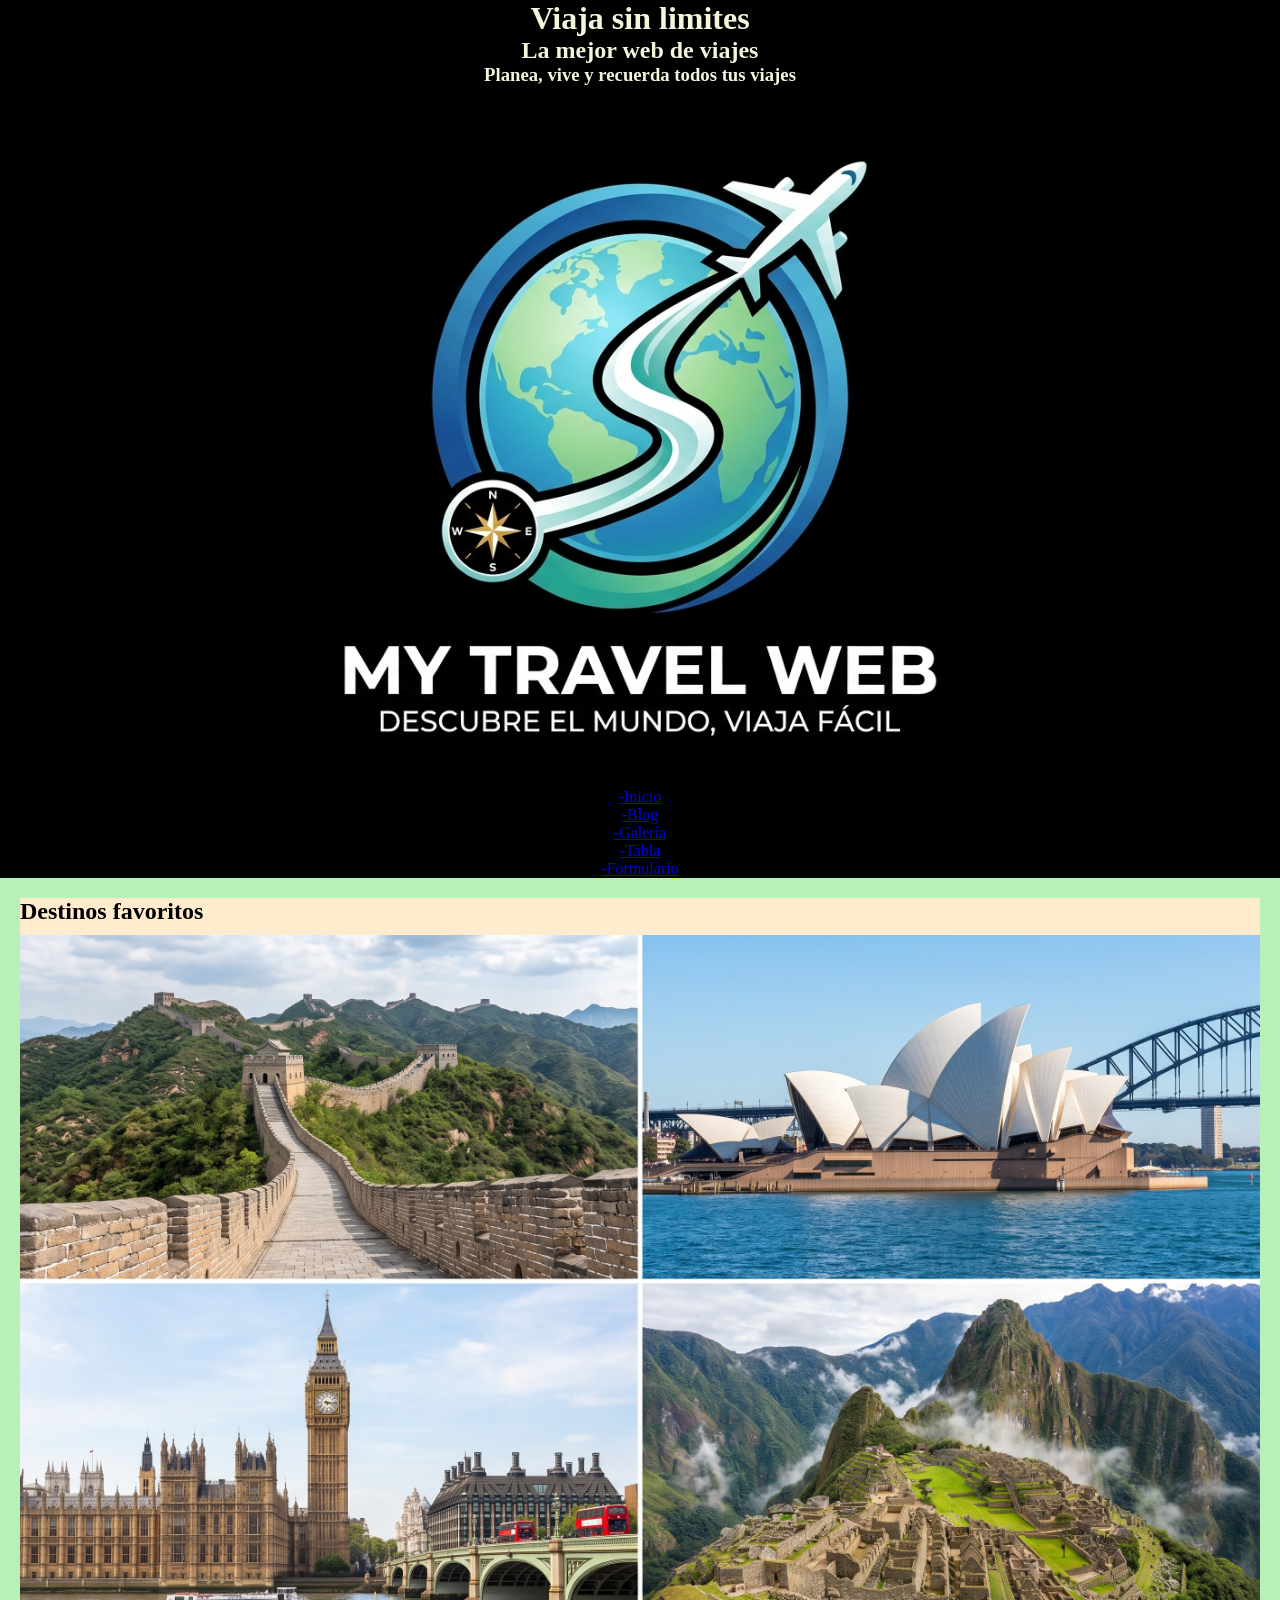
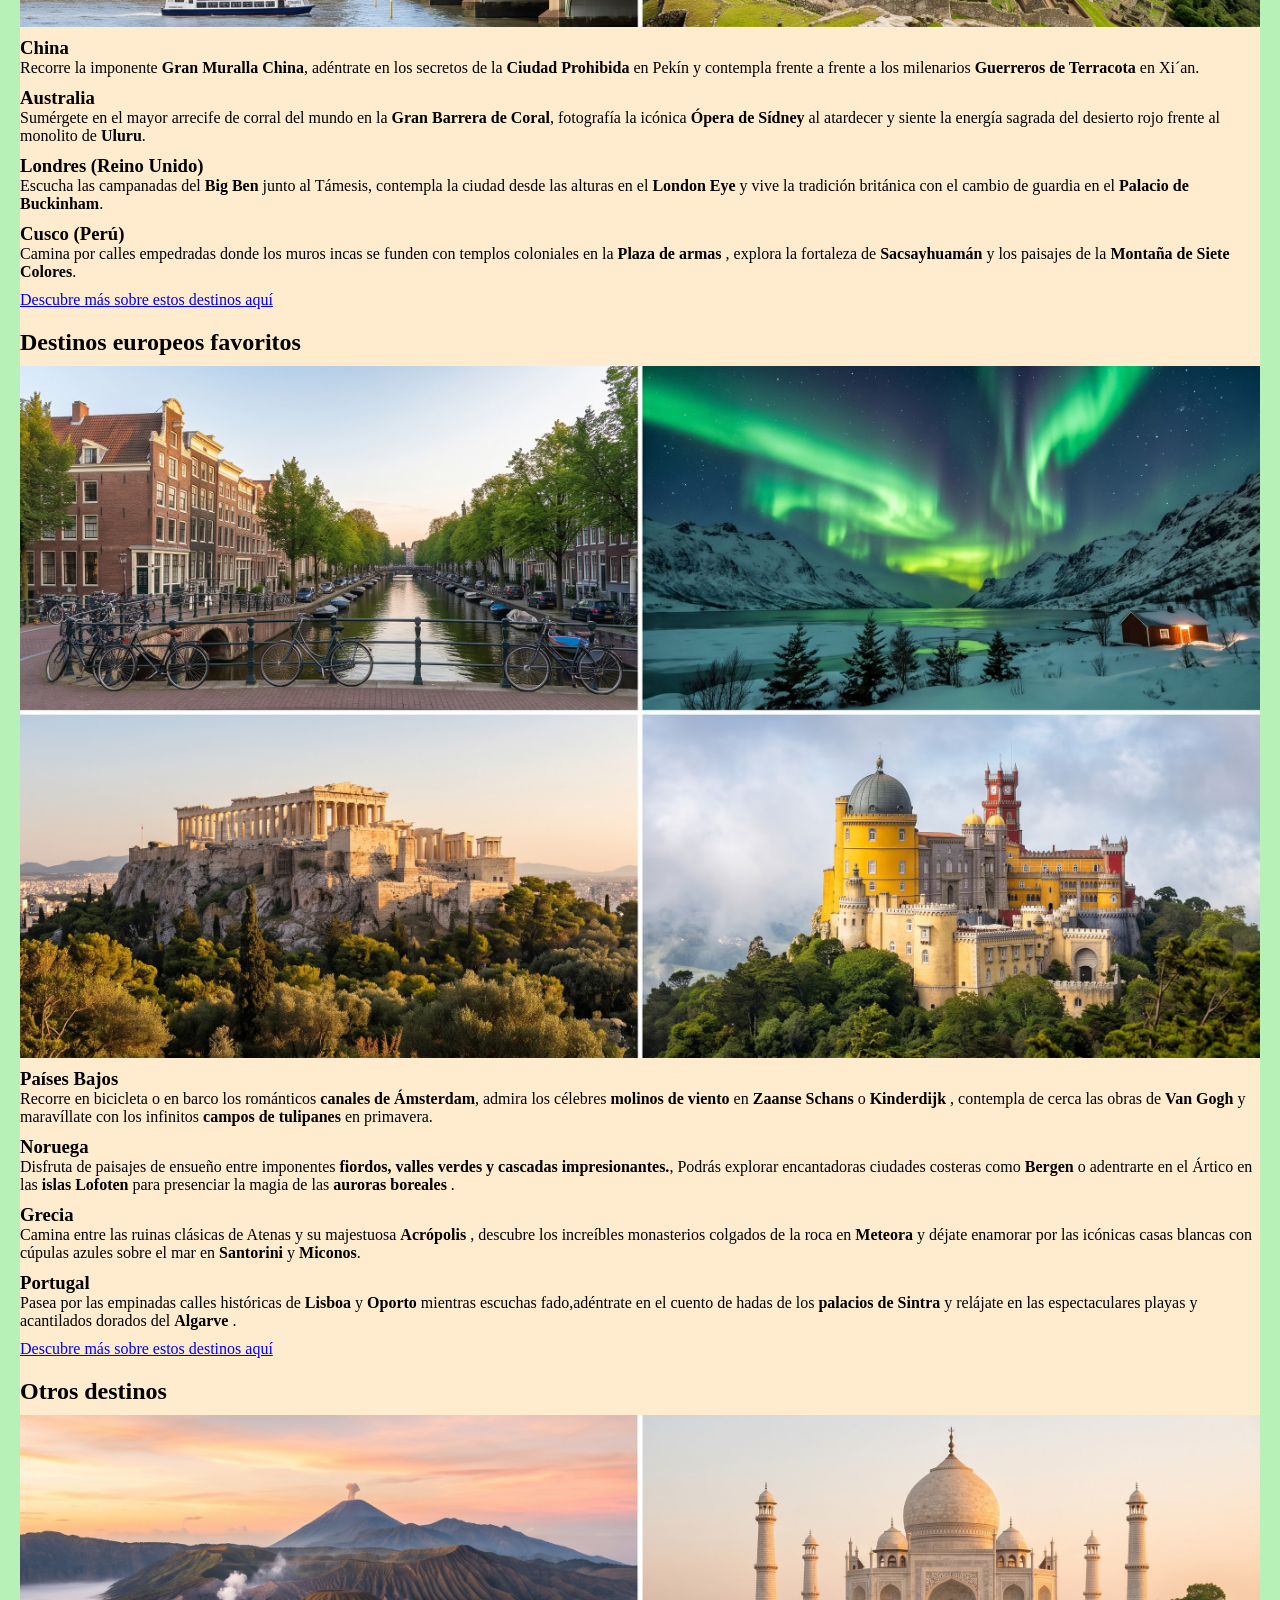
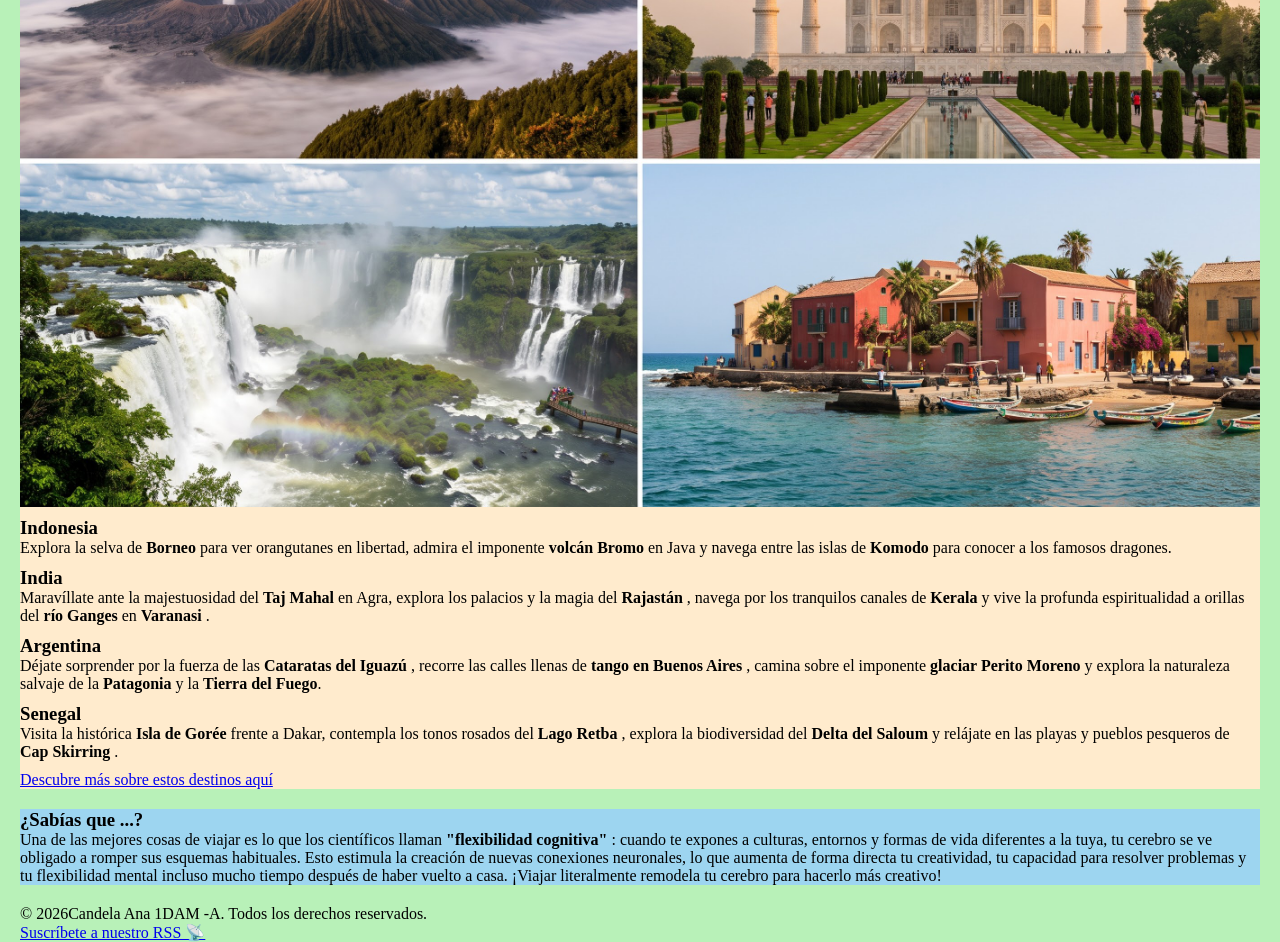
<file: index.html>
<!DOCTYPE html>
<html lang="es">

<head>
    <meta charset="UTF-8">
    <meta name="viewport" content="width=device-width, initial-scale=1.0">
    <link rel="stylesheet" href="css/estilos.css">
    <link rel="icon" type="image/svg+xml" href="img/favicon.png">
    <title>myTravelWeb</title>
</head>

<body>

    <header>
        <h1> Viaja sin limites </h1>
        <h2> La <strong> mejor </strong> web de viajes </h2>
        <h3> Planea, vive y recuerda todos tus viajes</h3>
        <img src="img/logotipo.jpg" alt="Logotipo de mi sitio web">
        <nav>
            <!-- No quiero que se vea tipo tabla, sino en linea, uno detrás de otro-->
            <ul>
                <li><a href="index.html" title="Inicio"> -Inicio </a></li>
                <li><a href="blog.html" title="Leer artículos del Blog"> -Blog </a></li>
                <li><a href="galeria.html" title="Ver fotos de la galeria ">-Galería </a></li>
                <li><a href="tabla.html" title="Consultar datos ">-Tabla </a></li>
                <li><a href="formulario.html" title="Rellena tu formulario">-Formulario </a></li>
            </ul>

        </nav>

    </header>
    <!--Contenido-->
    <main>
        <section>
            <h2> Destinos favoritos </h2>
            <img src="img/destinosfavoritos.jpg" alt=" muralla china, big ben, opera de sidney y machu pichu">
            <article>
                <h3> China </h3>
                <p> Recorre la imponente <strong> Gran Muralla China</strong>, adéntrate en los secretos de la
                    <strong> Ciudad Prohibida </strong> en Pekín y contempla frente a frente a los milenarios
                    <strong> Guerreros de Terracota </strong> en Xi´an.
                </p>
            </article>

            <article>
                <h3> Australia </h3>
                <p> Sumérgete en el mayor arrecife de corral del mundo en la <strong> Gran Barrera de Coral</strong>,
                    fotografía la icónica <strong> Ópera de Sídney </strong> al atardecer y siente la energía sagrada
                    del
                    desierto rojo frente al monolito de <strong> Uluru</strong>.
                </p>

            </article>
            <article>
                <h3> Londres (Reino Unido) </h3>
                <p> Escucha las campanadas del <strong> Big Ben </strong> junto al Támesis, contempla la ciudad desde
                    las alturas en el <strong> London Eye </strong> y vive la tradición británica con el cambio de
                    guardia
                    en el <strong> Palacio de Buckinham</strong>.
                </p>
            </article>
            <article>
                <h3> Cusco (Perú) </h3>
                <p> Camina por calles empedradas donde los muros incas se funden con templos coloniales en la
                    <strong> Plaza de armas </strong>, explora la fortaleza de <strong> Sacsayhuamán</strong> y los
                    paisajes de la <strong> Montaña de Siete Colores</strong>.
                </p>
            </article>
            <nav>
                <a href="destinosfavoritos.html" title="Descubre más "> Descubre más sobre estos destinos aquí </a>
            </nav>
        </section>
        <section>
            <h2> Destinos europeos favoritos </h2>
            <img src="img/destinoseuropeos.jpg"
                alt=" canales de Amsterdam, auroras boreales, acrópolis y palacio Sintra">
            <article>
                <h3>Países Bajos</h3>
                <p>
                    Recorre en bicicleta o en barco los románticos <strong> canales de Ámsterdam</strong>, admira los
                    célebres
                    <strong>molinos de viento </strong> en <strong> Zaanse Schans</strong> o <strong>Kinderdijk</strong>
                    ,
                    contempla de cerca las obras de <strong>Van Gogh</strong> y maravíllate con los infinitos
                    <strong>campos de tulipanes </strong> en primavera.
                </p>
            </article>
            <article>
                <h3>Noruega</h3>
                <p>
                    Disfruta de paisajes de ensueño entre imponentes <strong>fiordos, valles verdes y cascadas
                        impresionantes.</strong>,
                    Podrás explorar encantadoras ciudades costeras como <strong> Bergen</strong> o adentrarte en el
                    Ártico
                    en las <strong>islas Lofoten </strong> para presenciar la magia de las <strong>auroras boreales
                    </strong> .
                </p>
            </article>
            <article>
                <h3> Grecia</h3>
                <p>
                    Camina entre las ruinas clásicas de Atenas y su majestuosa <strong>Acrópolis </strong>,
                    descubre los increíbles monasterios colgados de la roca en <strong>Meteora</strong>
                    y déjate enamorar por las icónicas casas blancas con cúpulas azules
                    sobre el mar en <strong> Santorini</strong> y <strong>Miconos</strong>.
                </p>
            </article>
            <article>
                <h3> Portugal</h3>
                <p>
                    Pasea por las empinadas calles históricas de <strong>Lisboa</strong> y <strong>Oporto</strong>
                    mientras escuchas fado,adéntrate en el cuento de hadas de los <strong> palacios de Sintra</strong> y
                    relájate en las espectaculares playas y acantilados dorados del <strong>Algarve</strong> .
                </p>
            </article>
            <nav>
                <a href="destinoseuropeos.html" title="Descubre más "> Descubre más sobre estos destinos aquí </a>
            </nav>
        </section>
        <section>
            <h2> Otros destinos </h2>
            <img src="img/otrosdestinos.jpg" alt="volcán Bromo, Taj Mahal, Cataratas Iguazú y la Isla Gore">
            <article>
                <h3> Indonesia </h3>
                <p>
                    Explora la selva de <strong>Borneo</strong> para
                    ver orangutanes en libertad, admira el imponente
                    <strong>volcán Bromo </strong> en Java y navega entre las islas de
                    <strong>Komodo </strong> para conocer a los famosos dragones.
                </p>
            </article>
            <article>
                <h3> India</h3>
                <p>
                    Maravíllate ante la majestuosidad del <strong> Taj Mahal </strong> en Agra,
                    explora los palacios y la magia del <strong> Rajastán</strong> ,
                    navega por los tranquilos canales de <strong> Kerala </strong> y
                    vive la profunda espiritualidad a orillas del
                    <strong> río Ganges</strong> en <strong>Varanasi</strong> .
                </p>
            </article>
            <article>
                <h3> Argentina </h3>
                <p>
                    Déjate sorprender por la fuerza de las <strong>Cataratas del Iguazú</strong> ,
                    recorre las calles llenas de <strong>tango en Buenos Aires </strong> ,
                    camina sobre el imponente <strong>glaciar Perito Moreno</strong> y
                    explora la naturaleza salvaje de la <strong>Patagonia</strong>
                    y la <strong>Tierra del Fuego</strong>.
                </p>
            </article>
            <article>
                <h3>Senegal</h3>
                <p>
                    Visita la histórica <strong> Isla de Gorée</strong> frente a Dakar,
                    contempla los tonos rosados del <strong>Lago Retba</strong> ,
                    explora la biodiversidad del <strong>Delta del Saloum </strong>
                    y relájate en las playas y pueblos pesqueros de <strong>Cap Skirring</strong> .
                </p>
            </article>
            <nav>
                <a href="otrosdestinos.html" title="Descubre más "> Descubre más sobre estos destinos aquí </a>
            </nav>
        </section>

    </main>


    <aside>
        <h3> ¿Sabías que ...?</h3>
        <p>Una de las mejores cosas de viajar es lo que los científicos llaman <strong>"flexibilidad cognitiva"
            </strong> :
            cuando te expones a culturas, entornos y formas de vida diferentes a la tuya, tu cerebro se ve obligado a
            romper sus esquemas habituales.
            Esto estimula la creación de nuevas conexiones neuronales, lo que aumenta de forma directa tu creatividad,
            tu capacidad para resolver problemas
            y tu flexibilidad mental incluso mucho tiempo después de haber vuelto a casa. ¡Viajar literalmente remodela
            tu cerebro para hacerlo más creativo!
        </p>


    </aside>

    <footer>
        <p>&copy; <time datetime="2026">2026</time>Candela Ana 1DAM -A. Todos los derechos reservados.</p>
        <p>
            <a href="rss.xml" target="_blank" title="Mira el rss">Suscríbete a nuestro RSS 📡</a>
        </p>
    </footer>


</body>

</html>
</file>
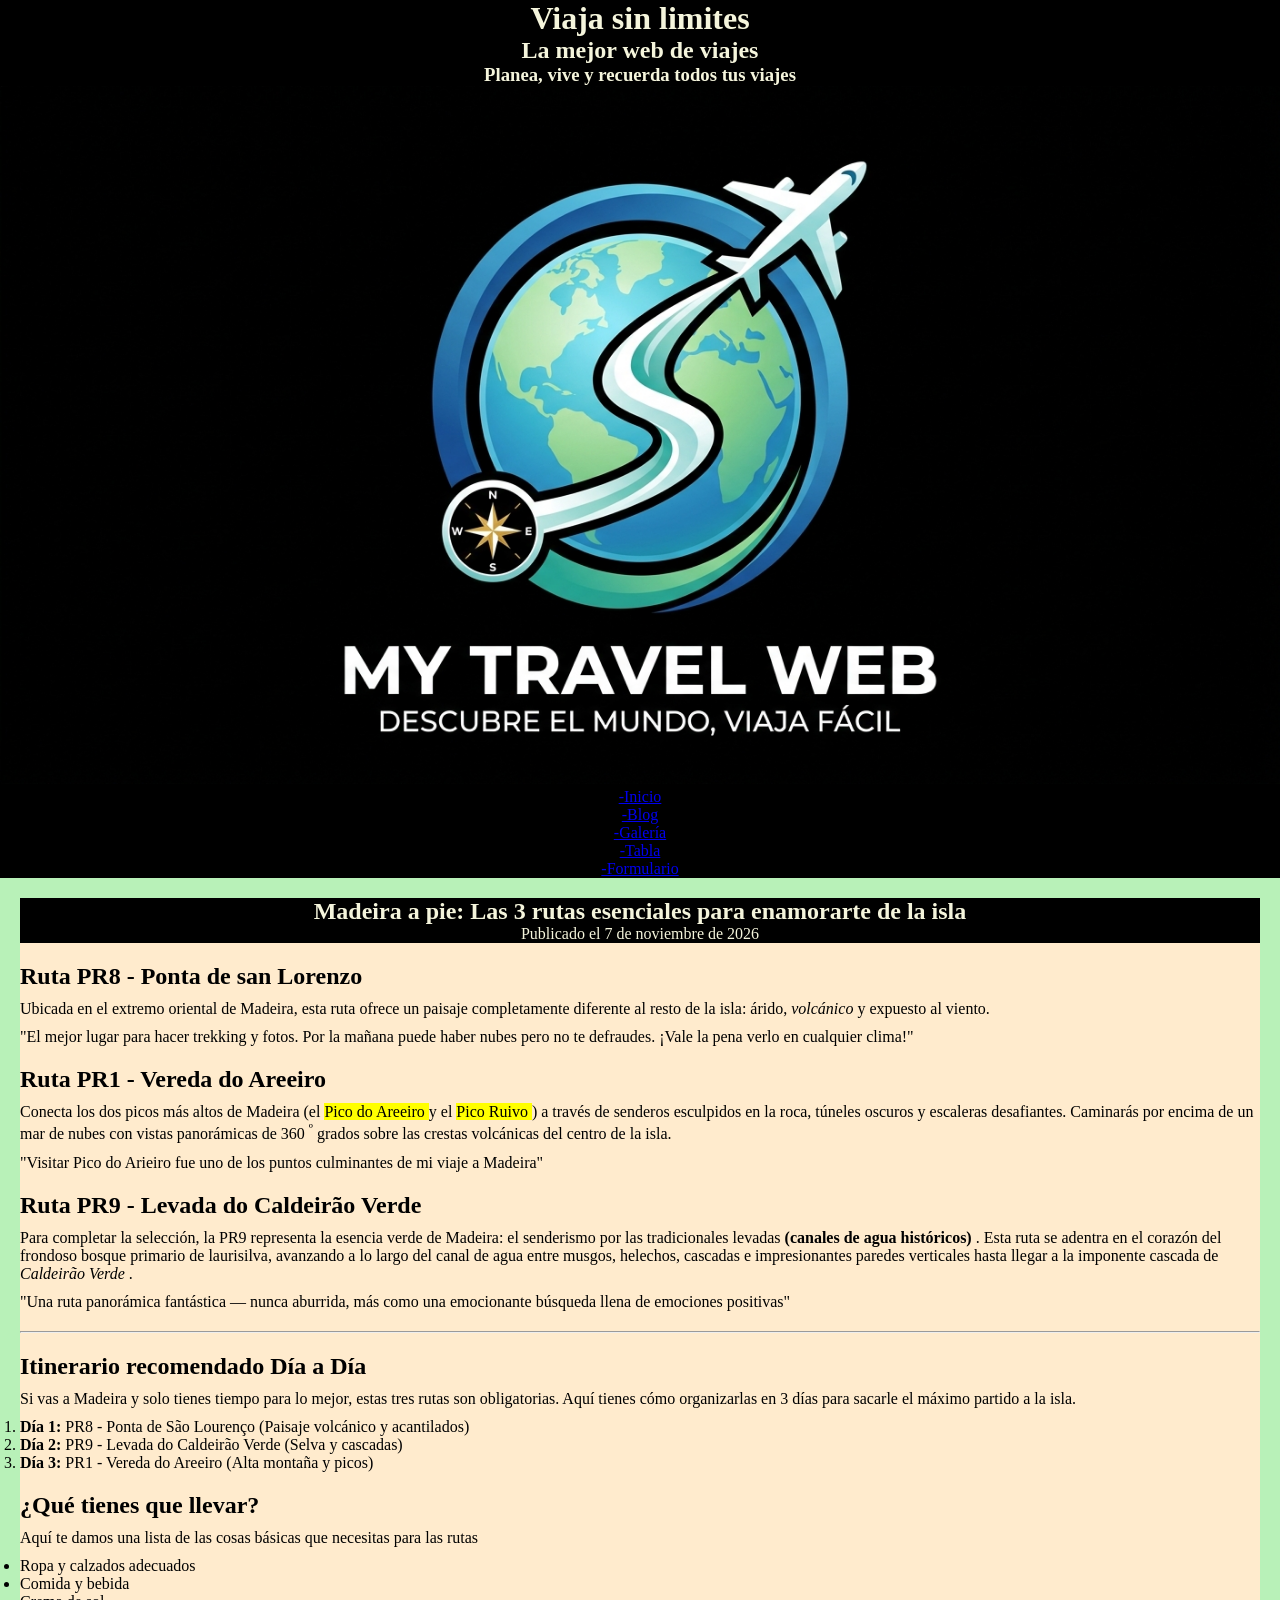
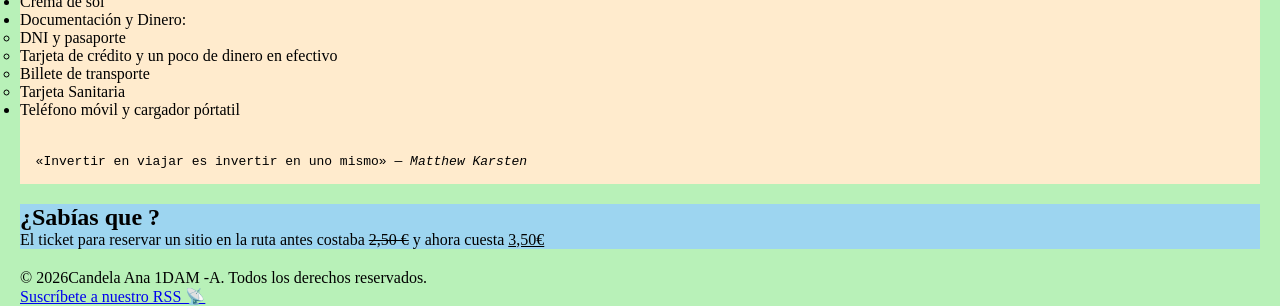
<file: blog.html>
<!DOCTYPE html>
<html lang="es">

<head>
    <meta charset="UTF-8">
    <meta name="viewport" content="width=device-width, initial-scale=1.0">
    <link rel="stylesheet" href="css/estilos.css">
    <link rel="icon" type="image/svg+xml" href="img/favicon.png">
    <title>myTravelWeb</title>
</head>

<body>

    <header>
        <h1> Viaja sin limites </h1>
        <h2> La <strong> mejor </strong> web de viajes </h2>
        <h3> Planea, vive y recuerda todos tus viajes</h3>
        <img src="img/logotipo.jpg" alt="Logotipo de mi sitio web">
        <nav>
            <!-- No quiero que se vea tipo tabla, sino en linea, uno detrás de otro-->
            <ul>
                <li><a href="index.html" title="Inicio"> -Inicio </a></li>
                <li><a href="blog.html" title="Leer artículos del Blog"> -Blog </a></li>
                <li><a href="galeria.html" title="Ver fotos de la galeria ">-Galería </a></li>
                <li><a href="tabla.html" title="Consultar datos ">-Tabla </a></li>
                <li><a href="formulario.html" title="Rellena tu formulario">-Formulario </a></li>
            </ul>

        </nav>

    </header>
    <!--Contenido-->
    <main>
        <article>
            <header>
                <h1> Madeira a pie: Las 3 rutas esenciales para enamorarte de la isla </h1>
                <p> Publicado el <time datetime="07/11/2026"> 7 de noviembre de 2026</time></p>
            </header>
        </article>
        <section>
            <h2> Ruta PR8 - Ponta de san Lorenzo</h2>
            <p> Ubicada en el extremo oriental de Madeira,
                esta ruta ofrece un paisaje completamente diferente al resto de la isla:
                árido, <em> volcánico </em> y expuesto al viento.
            </p>
            <blockquote
                cite="https://www.tripadvisor.es/Attraction_Review-g1902264-d1492139-Reviews-Ponta_de_Sao_Lourenco-Canical_Madeira_Madeira_Islands.html">
                <p> "El mejor lugar para hacer trekking y fotos. Por la mañana puede haber nubes pero no te defraudes.
                    ¡Vale la pena verlo en cualquier clima!"
                </p>
            </blockquote>
        </section>
        <section>
            <h2> Ruta PR1 - Vereda do Areeiro</h2>
            <p> Conecta los dos picos más altos de Madeira (el <mark>Pico do Areeiro </mark> y el <mark> Pico Ruivo
                </mark> )
                a través de senderos esculpidos en la roca, túneles oscuros y escaleras desafiantes.
                Caminarás por encima de un mar de nubes con vistas panorámicas de 360 <sup>º</sup> grados sobre las
                crestas volcánicas del centro de la isla.
            </p>
            <blockquote
                cite="https://www.tripadvisor.es/Attraction_Review-g189167-d4740534-Reviews-Pico_do_Arieiro-Funchal_Madeira_Madeira_Islands.html">
                <p> "Visitar Pico do Arieiro fue uno de los puntos culminantes de mi viaje a Madeira"
                </p>
            </blockquote>
        </section>
        <section>
            <h2> Ruta PR9 - Levada do Caldeirão Verde</h2>
            <p> Para completar la selección, la PR9 representa la esencia verde de Madeira:
                el senderismo por las tradicionales levadas <b>(canales de agua históricos) </b> .
                Esta ruta se adentra en el corazón del frondoso bosque primario de laurisilva,
                avanzando a lo largo del canal de agua entre musgos, helechos, cascadas e impresionantes
                paredes verticales hasta llegar a la imponente cascada de <i>Caldeirão Verde </i> .
            </p>
            <blockquote
                cite="https://www.tripadvisor.es/Attraction_Review-g1178716-d33391532-Reviews-Madeira_PR9_Levada_do_Caldeirao_Verde_Santana_Self_Guided-Santana_Madeira_Madei.html">
                <p> "Una ruta panorámica fantástica — nunca aburrida, más como una emocionante búsqueda llena de
                    emociones positivas"
                </p>
            </blockquote>
        </section>

        <hr>

        <section>
            <h2> Itinerario recomendado Día a Día</h2>
            <p> Si vas a Madeira y solo tienes tiempo para lo mejor, estas tres rutas son obligatorias.
                Aquí tienes cómo organizarlas en 3 días para sacarle el máximo partido a la isla.
            </p>
            <ol>
                <li><strong>Día 1: </strong> PR8 - Ponta de São Lourenço (Paisaje volcánico y acantilados)</li>
                <li><strong>Día 2: </strong> PR9 - Levada do Caldeirão Verde (Selva y cascadas)</li>
                <li><strong>Día 3: </strong> PR1 - Vereda do Areeiro (Alta montaña y picos)</li>
            </ol>

        </section>

        <section>
            <h2> ¿Qué tienes que llevar? </h2>
            <p> Aquí te damos una lista de las cosas básicas que necesitas para las rutas</p>
            <ul>
                <li> Ropa y calzados adecuados</li>
                <li> Comida y bebida </li>
                <li> Crema de sol </li>
                <li> Documentación y Dinero:
                    <ul>
                        <li> DNI y pasaporte</li>
                        <li> Tarjeta de crédito y un poco de dinero en efectivo</li>
                        <li> Billete de transporte</li>
                        <li> Tarjeta Sanitaria</li>
                    </ul>
                </li>
                <li>Teléfono móvil y cargador pórtatil</li>
            </ul>
        </section>
        <section>
            <pre>
               <br>  «Invertir en viajar es invertir en uno mismo» — <cite>Matthew Karsten </cite> 
            </pre>
        </section>

    </main>


    <aside>
        <h2> ¿Sabías que ?</h2>
        <p>
            El ticket para reservar un sitio en la ruta antes costaba <del> 2,50 €</del> y ahora cuesta <ins>
                3,50€</ins>
        </p>



    </aside>

    <footer>
        <p>&copy; <time datetime="2026">2026</time>Candela Ana 1DAM -A. Todos los derechos reservados.</p>
        <p>
            <a href="rss.xml" target="_blank" title="Mira el rss">Suscríbete a nuestro RSS 📡</a>
        </p>
    </footer>


</body>

</html>
</file>
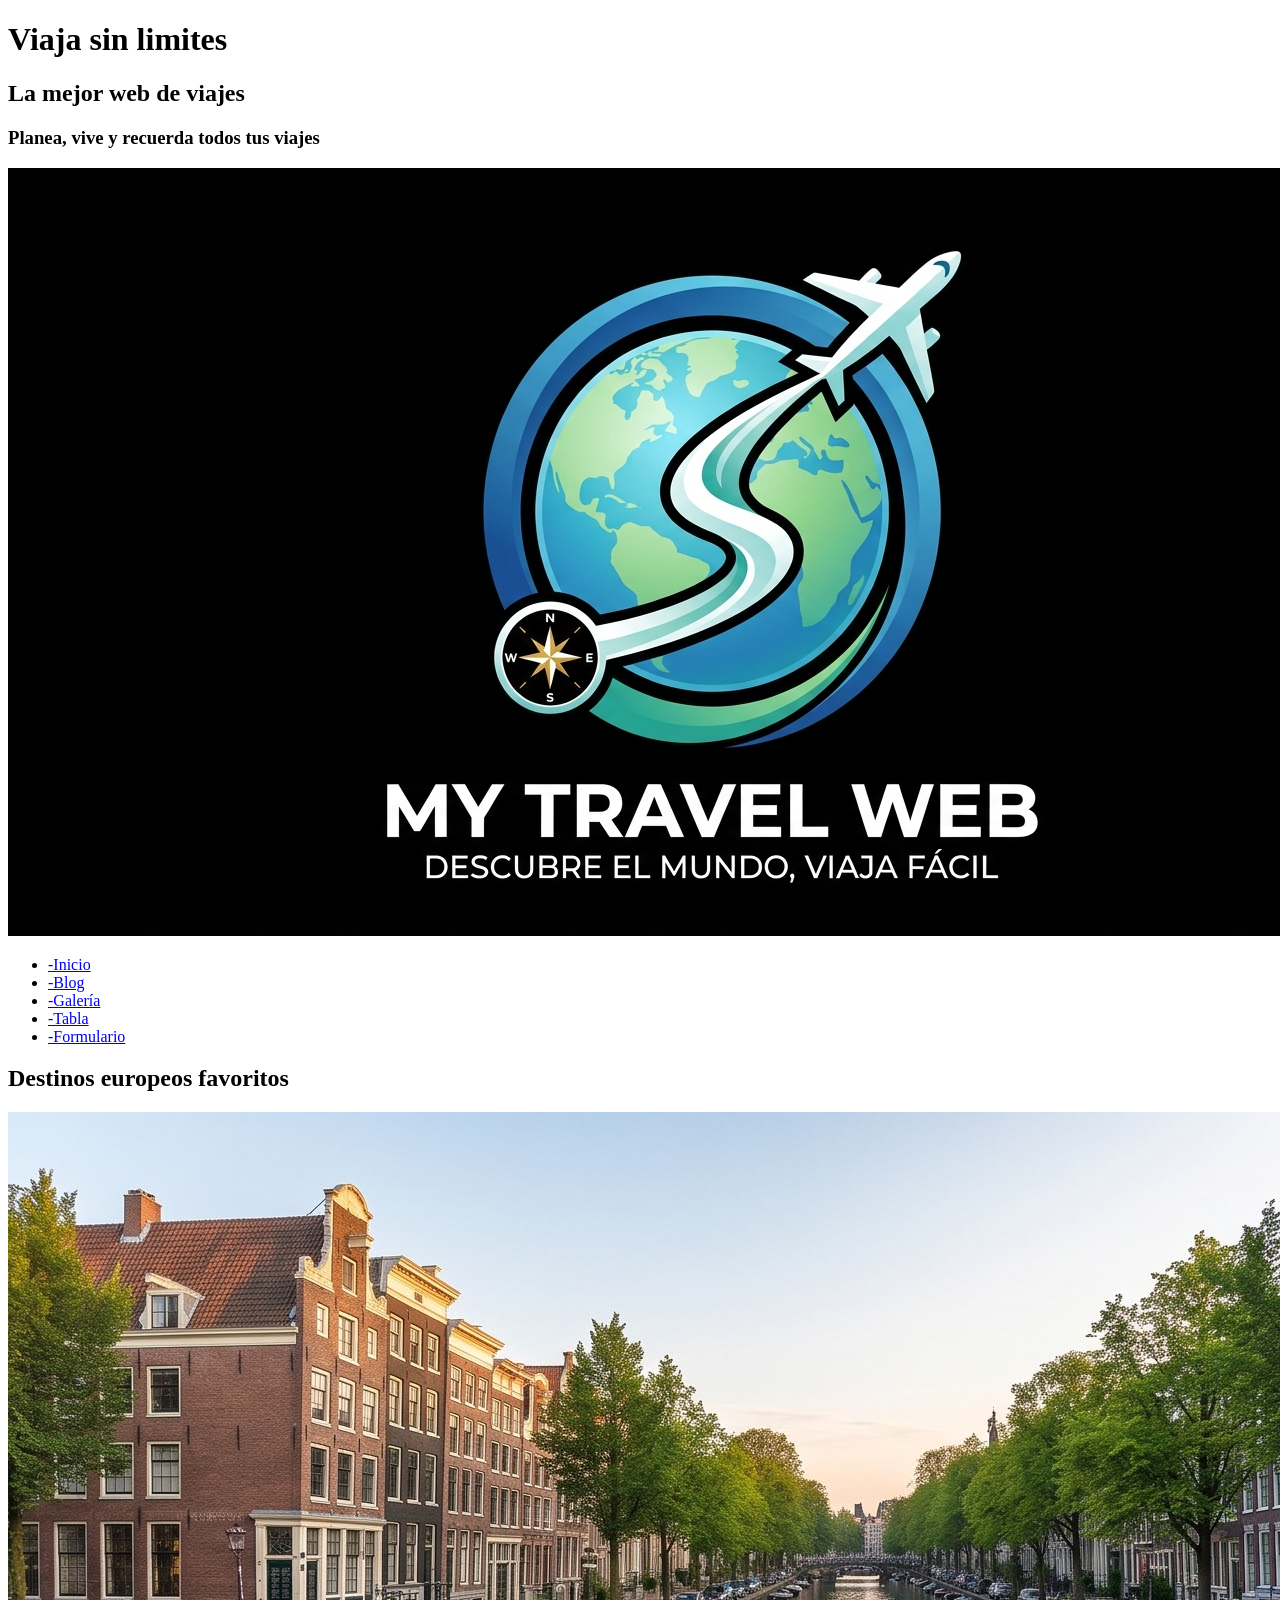
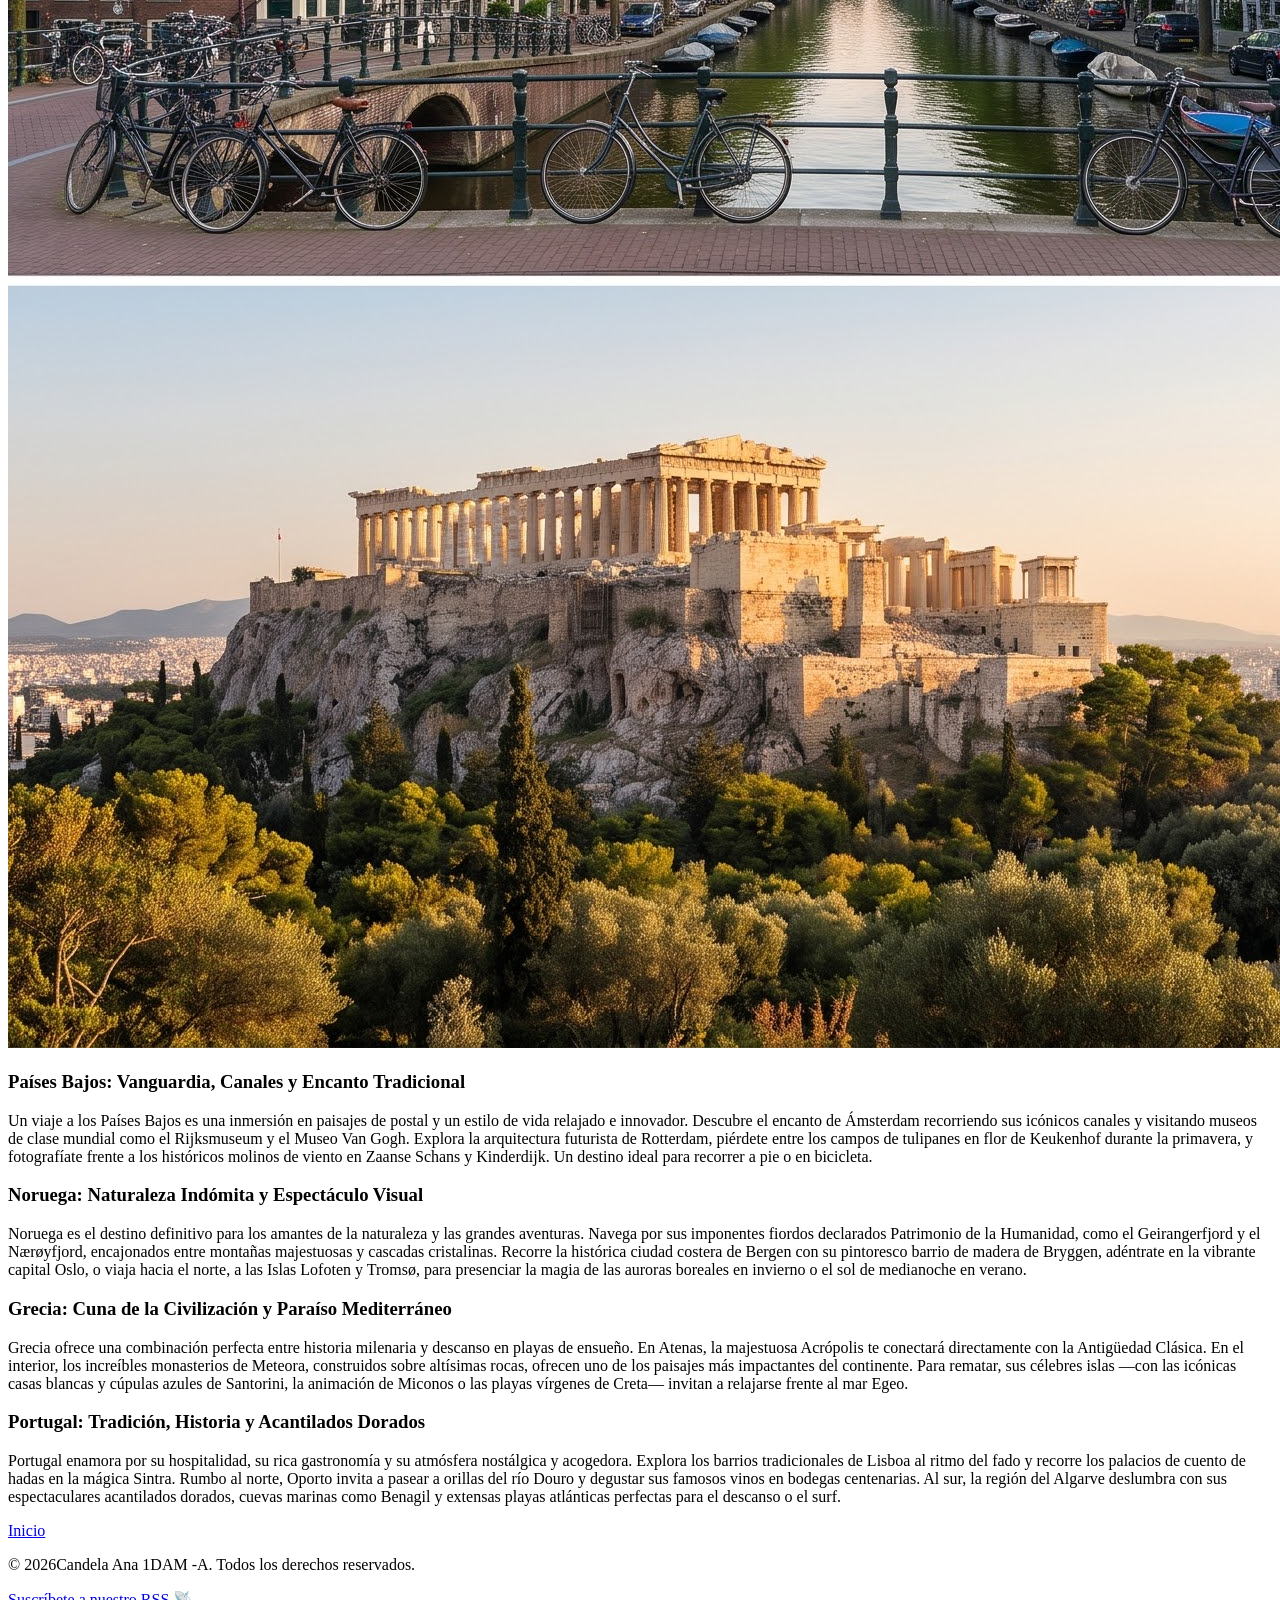
<file: destinoseuropeos.html>
<!DOCTYPE html>
<html lang="es">

<head>
    <meta charset="UTF-8">
    <meta name="viewport" content="width=device-width, initial-scale=1.0">
    <title>myTravelWeb</title>
</head>

<body>
    <header>
        <h1> Viaja sin limites </h1>
        <h2> La <strong> mejor </strong> web de viajes </h2>
        <h3> Planea, vive y recuerda todos tus viajes</h3>
        <img src="img/logotipo.jpg" alt="Logotipo de mi sitio web">
        <nav>
            <!-- No quiero que se vea tipo tabla, sino en linea, uno detrás de otro-->
            <ul>
                <li><a href="index.html" title="Inicio"> -Inicio </a></li>
                <li><a href="blog.html" title="Leer artículos del Blog"> -Blog </a></li>
                <li><a href="galeria.html" title="Ver fotos de la galeria ">-Galería </a></li>
                <li><a href="tabla.html" title="Consultar datos ">-Tabla </a></li>
                <li><a href="formulario.html" title="Rellena tu formulario">-Formulario </a></li>
            </ul>

        </nav>

    </header>

    <h2> Destinos europeos favoritos</h2>
    <img src="img/destinoseuropeos.jpg" class="imagen-ajustada">

    <h3>Países Bajos: Vanguardia, Canales y Encanto Tradicional</h3>
    <p>Un viaje a los Países Bajos es una inmersión en paisajes de postal y un estilo de vida relajado e innovador.
        Descubre el encanto de Ámsterdam recorriendo sus icónicos canales y visitando museos de clase mundial como el
        Rijksmuseum
        y el Museo Van Gogh. Explora la arquitectura futurista de Rotterdam, piérdete entre los campos de tulipanes en
        flor
        de Keukenhof durante la primavera, y fotografíate frente a los históricos molinos de viento en Zaanse Schans y
        Kinderdijk.
        Un destino ideal para recorrer a pie o en bicicleta.
    </p>
    <h3>Noruega: Naturaleza Indómita y Espectáculo Visual</h3>
    <p>
        Noruega es el destino definitivo para los amantes de la naturaleza y las grandes aventuras.
        Navega por sus imponentes fiordos declarados Patrimonio de la Humanidad, como el Geirangerfjord y el Nærøyfjord,
        encajonados entre montañas majestuosas y cascadas cristalinas. Recorre la histórica ciudad costera de Bergen
        con su pintoresco barrio de madera de Bryggen, adéntrate en la vibrante capital Oslo, o viaja hacia el norte,
        a las Islas Lofoten y Tromsø, para presenciar la magia de las auroras boreales en invierno o el sol de
        medianoche en verano.
    </p>
    <h3> Grecia: Cuna de la Civilización y Paraíso Mediterráneo </h3>
    <P>
        Grecia ofrece una combinación perfecta entre historia milenaria y descanso en playas de ensueño.
        En Atenas, la majestuosa Acrópolis te conectará directamente con la Antigüedad Clásica.
        En el interior, los increíbles monasterios de Meteora, construidos sobre altísimas rocas,
        ofrecen uno de los paisajes más impactantes del continente. Para rematar, sus célebres islas
        —con las icónicas casas blancas y cúpulas azules de Santorini, la animación de Miconos o las playas
        vírgenes de Creta— invitan a relajarse frente al mar Egeo.
    </P>
    <h3>Portugal: Tradición, Historia y Acantilados Dorados</h3>
    <P>
        Portugal enamora por su hospitalidad, su rica gastronomía y su atmósfera nostálgica y acogedora.
        Explora los barrios tradicionales de Lisboa al ritmo del fado y recorre los palacios de cuento de hadas en la
        mágica Sintra.
        Rumbo al norte, Oporto invita a pasear a orillas del río Douro y degustar sus famosos vinos en bodegas
        centenarias.
        Al sur, la región del Algarve deslumbra con sus espectaculares acantilados dorados, cuevas marinas como Benagil
        y
        extensas playas atlánticas perfectas para el descanso o el surf.
    </P>

    <nav>
        <a href="index.html" title="Inicio"> Inicio </a>
    </nav>
    <footer>
        <p>&copy; <time datetime="2026">2026</time>Candela Ana 1DAM -A. Todos los derechos reservados.</p>
        <p>
            <a href="rss.xml" target="_blank" title="Mira el rss">Suscríbete a nuestro RSS 📡</a>
        </p>
    </footer>

</body>

</html>
</file>
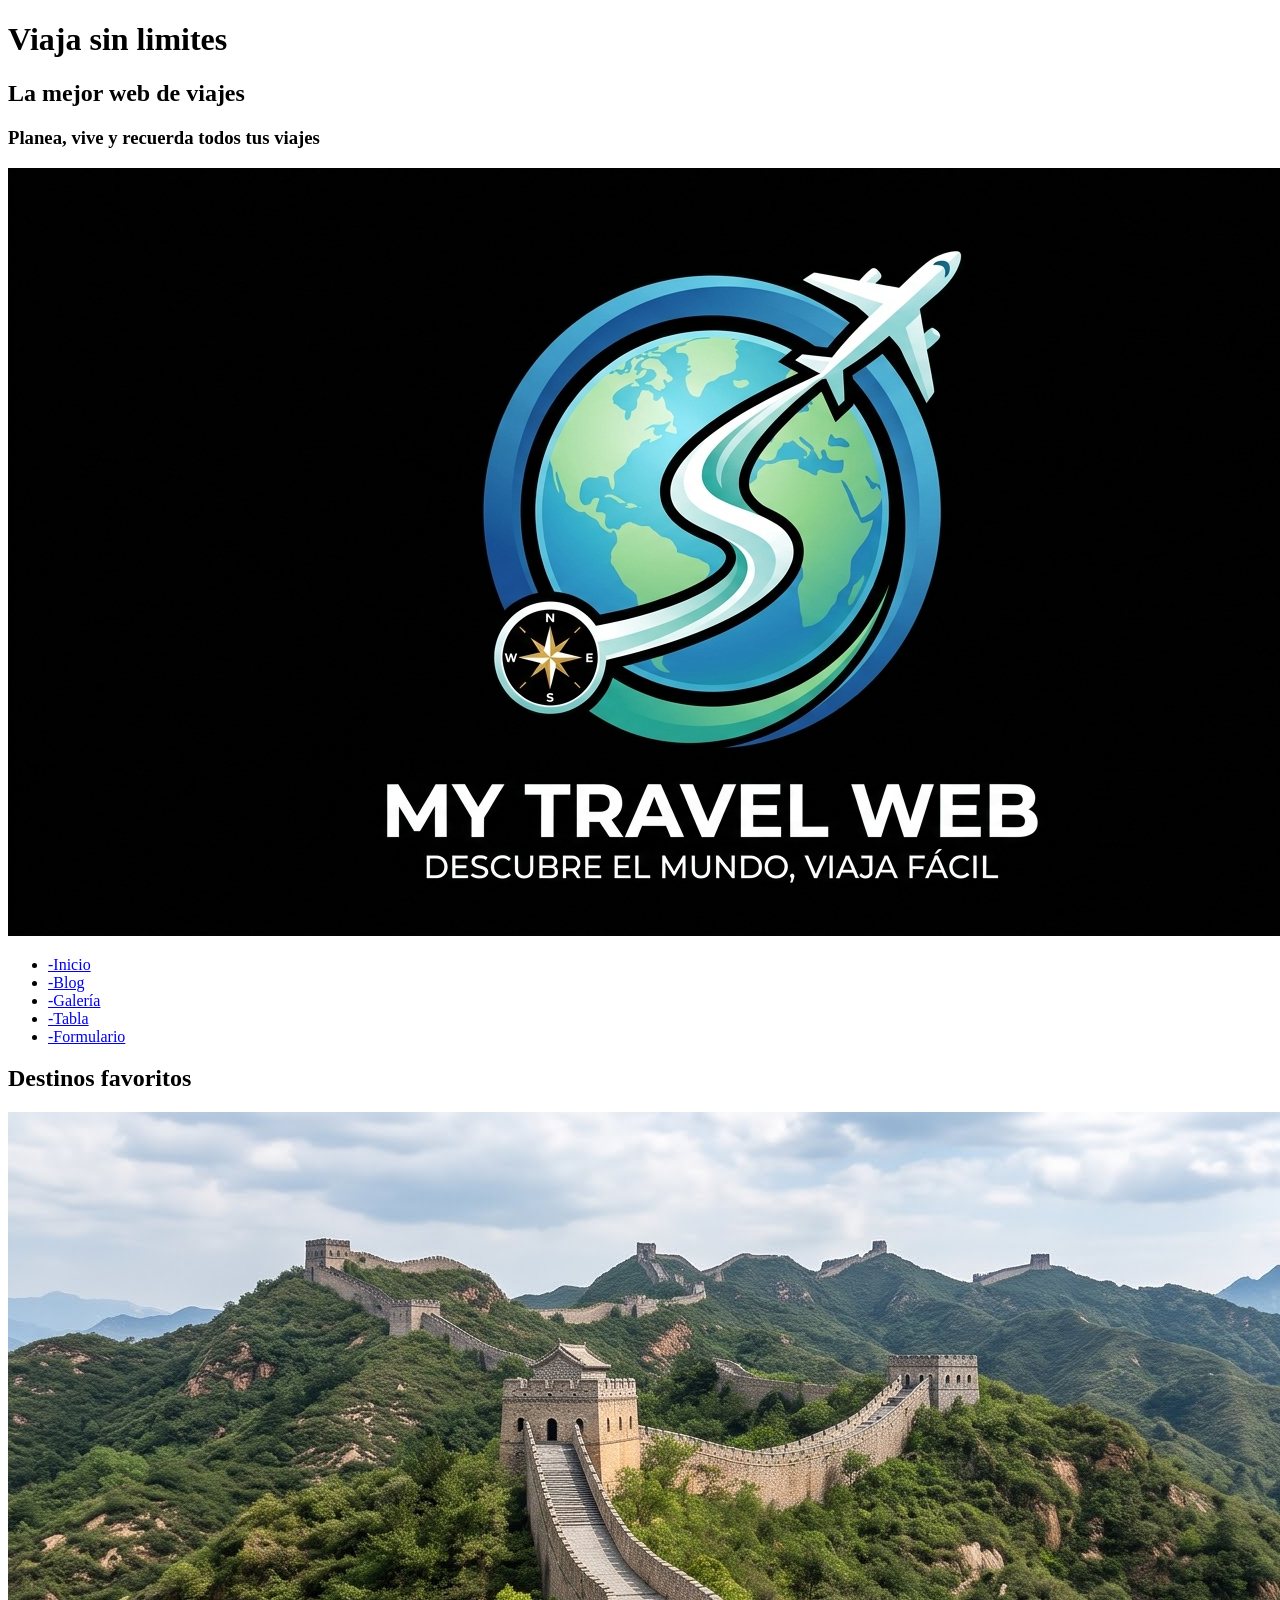
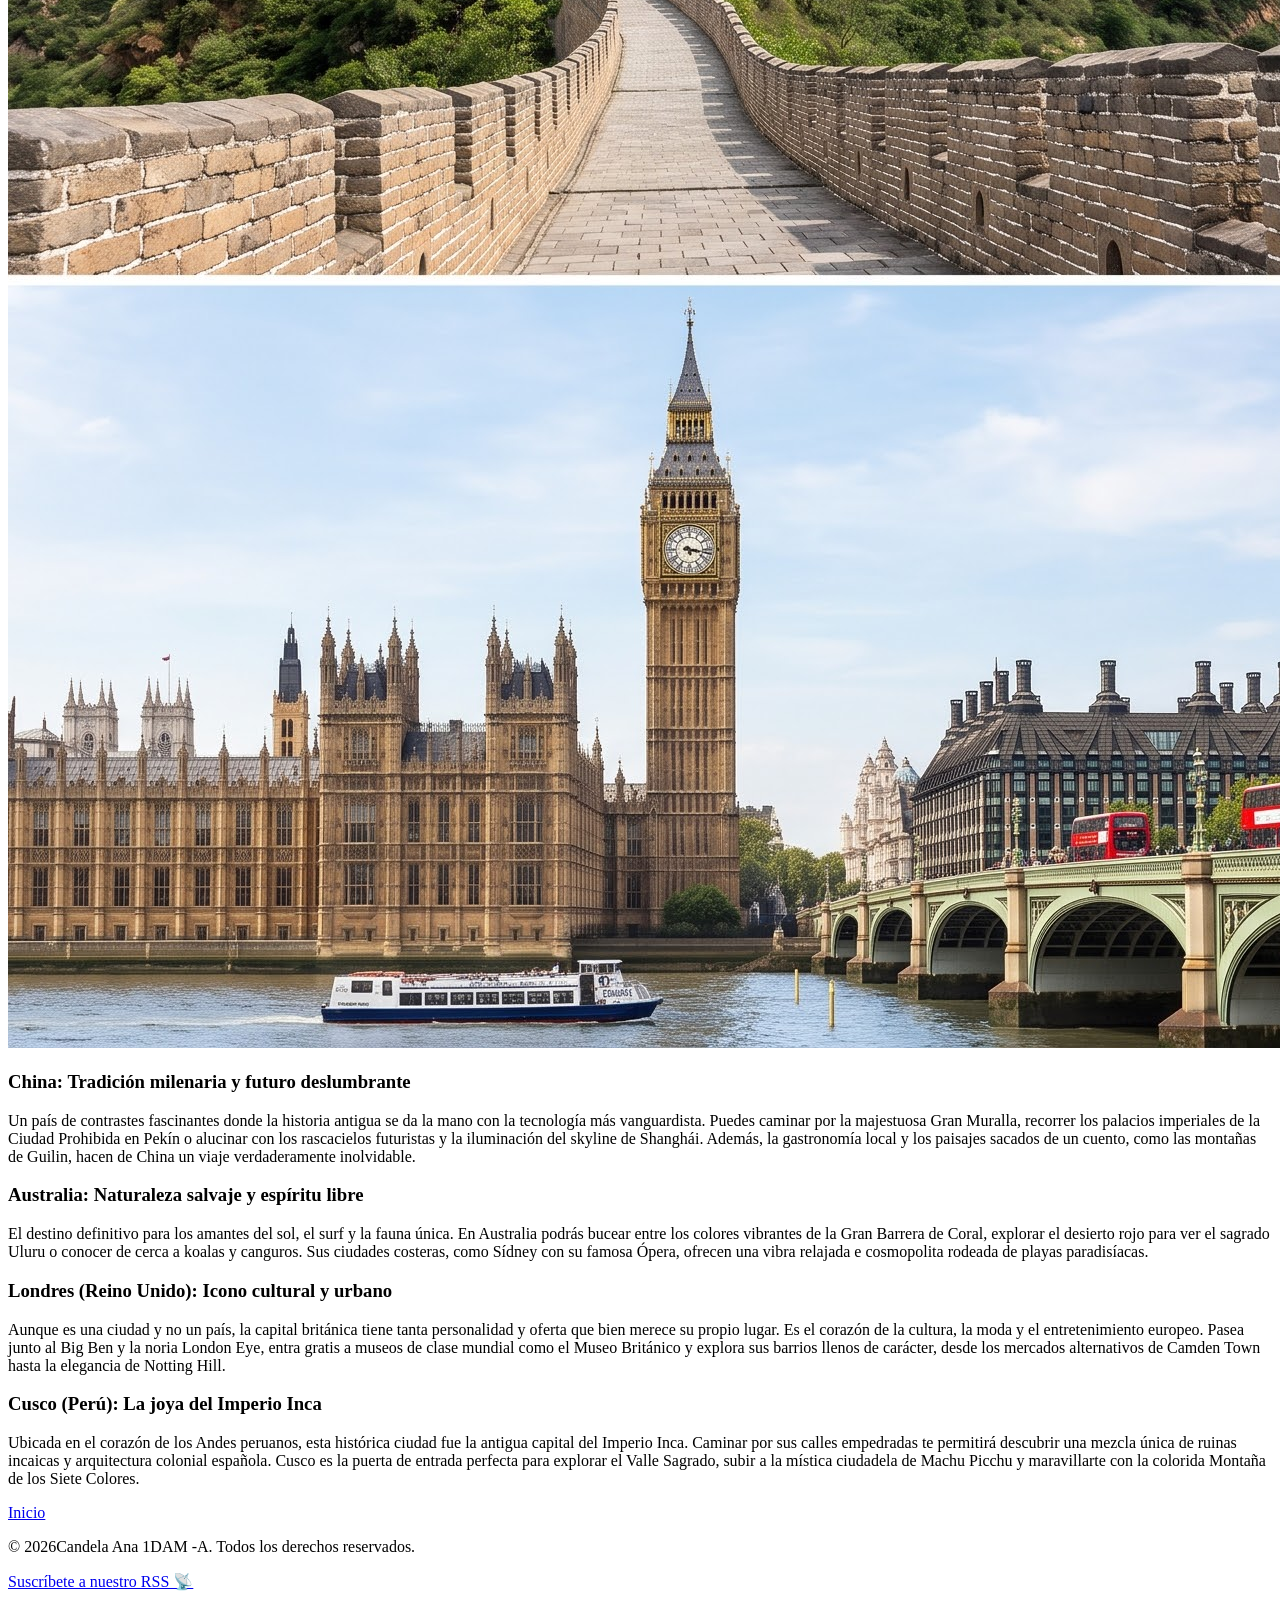
<file: destinosfavoritos.html>
<!DOCTYPE html>
<html lang="es">

<head>
    <meta charset="UTF-8">
    <meta name="viewport" content="width=device-width, initial-scale=1.0">
    <title>myTravelWeb</title>
</head>

<body>
    <header>
        <h1> Viaja sin limites </h1>
        <h2> La <strong> mejor </strong> web de viajes </h2>
        <h3> Planea, vive y recuerda todos tus viajes</h3>
        <img src="img/logotipo.jpg" alt="Logotipo de mi sitio web">
        <nav>
            <!-- No quiero que se vea tipo tabla, sino en linea, uno detrás de otro-->
            <ul>
                <li><a href="index.html" title="Inicio"> -Inicio </a></li>
                <li><a href="blog.html" title="Leer artículos del Blog"> -Blog </a></li>
                <li><a href="galeria.html" title="Ver fotos de la galeria ">-Galería </a></li>
                <li><a href="tabla.html" title="Consultar datos ">-Tabla </a></li>
                <li><a href="formulario.html" title="Rellena tu formulario">-Formulario </a></li>
            </ul>

        </nav>

    </header>
    <h2> Destinos favoritos</h2>
    <img src="img/destinosfavoritos.jpg" class="imagen-ajustada">


    <h3>China: Tradición milenaria y futuro deslumbrante</h3>
    <p>Un país de contrastes fascinantes donde la historia antigua se da la mano con la tecnología más vanguardista.
        Puedes caminar por la majestuosa Gran Muralla, recorrer los palacios imperiales de la Ciudad Prohibida en Pekín
        o alucinar con los rascacielos futuristas y la iluminación del skyline de Shanghái. Además, la gastronomía local
        y
        los paisajes sacados de un cuento, como las montañas de Guilin, hacen de China un viaje verdaderamente
        inolvidable.
    </p>
    <h3>Australia: Naturaleza salvaje y espíritu libre</h3>
    <p>
        El destino definitivo para los amantes del sol, el surf y la fauna única.
        En Australia podrás bucear entre los colores vibrantes de la Gran Barrera de Coral,
        explorar el desierto rojo para ver el sagrado Uluru o conocer de cerca a koalas y canguros.
        Sus ciudades costeras, como Sídney con su famosa Ópera, ofrecen una vibra relajada e cosmopolita rodeada de
        playas paradisíacas.
    </p>
    <h3> Londres (Reino Unido): Icono cultural y urbano </h3>
    <P>
        Aunque es una ciudad y no un país, la capital británica tiene tanta personalidad y oferta que bien merece su
        propio lugar.
        Es el corazón de la cultura, la moda y el entretenimiento europeo. Pasea junto al Big Ben y la noria London Eye,
        entra gratis a museos de clase mundial como el Museo Británico y explora sus barrios llenos de carácter,
        desde los mercados alternativos de Camden Town hasta la elegancia de Notting Hill.
    </P>
    <h3>Cusco (Perú): La joya del Imperio Inca</h3>
    <P>
        Ubicada en el corazón de los Andes peruanos, esta histórica ciudad fue la antigua capital del Imperio Inca.
        Caminar por sus calles empedradas te permitirá descubrir una mezcla única de ruinas incaicas y arquitectura
        colonial española.
        Cusco es la puerta de entrada perfecta para explorar el Valle Sagrado, subir a la mística ciudadela de Machu
        Picchu
        y maravillarte con la colorida Montaña de los Siete Colores.
    </P>

    <nav>
        <a href="index.html" title="Inicio"> Inicio </a>
    </nav>
    <footer>
        <p>&copy; <time datetime="2026">2026</time>Candela Ana 1DAM -A. Todos los derechos reservados.</p>
        <p>
            <a href="rss.xml" target="_blank" title="Mira el rss">Suscríbete a nuestro RSS 📡</a>
        </p>
    </footer>

</body>

</html>
</file>
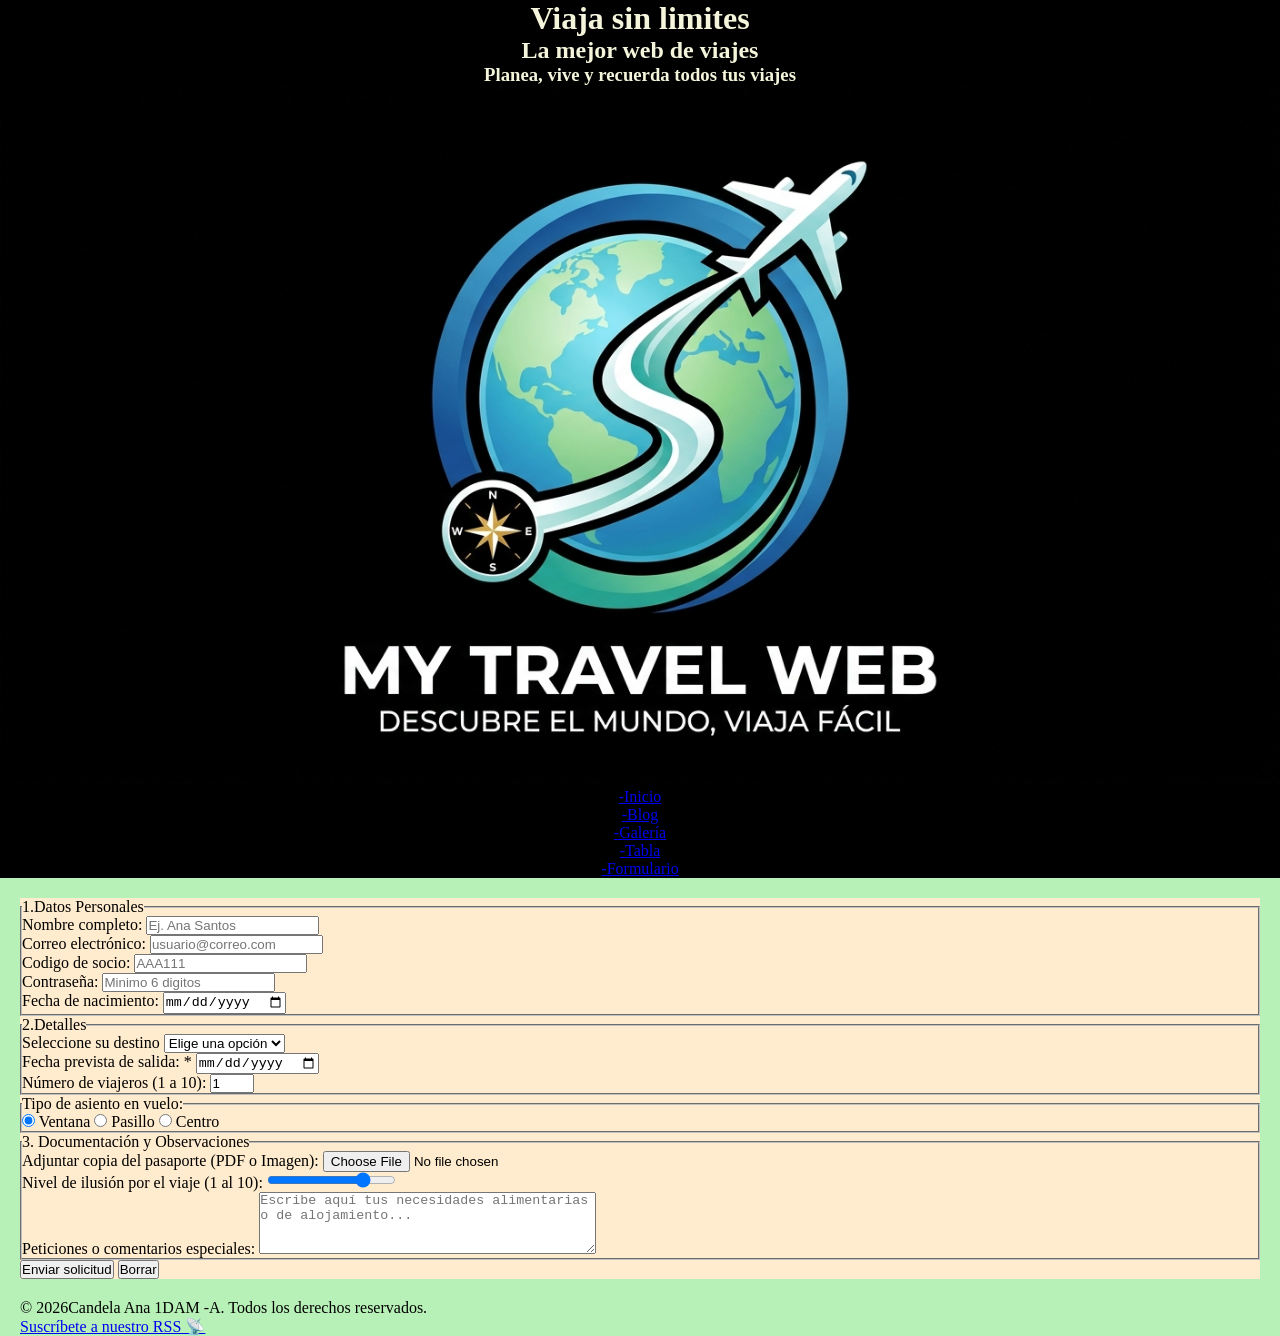
<file: formulario.html>
<!DOCTYPE html>
<html lang="es">

<head>
  <meta charset="UTF-8">
  <meta name="viewport" content="width=device-width, initial-scale=1.0">
  <link rel="stylesheet" href="css/estilos.css">
  <link rel="icon" type="image/svg+xml" href="img/favicon.png">
  <title>myTravelWeb</title>
</head>

<body>

  <header>
    <h1> Viaja sin limites </h1>
    <h2> La <strong> mejor </strong> web de viajes </h2>
    <h3> Planea, vive y recuerda todos tus viajes</h3>
    <img src="img/logotipo.jpg" alt="Logotipo de mi sitio web">
    <nav>
      <!-- No quiero que se vea tipo tabla, sino en linea, uno detrás de otro-->
      <ul>
        <li><a href="index.html" title="Inicio"> -Inicio </a></li>
        <li><a href="blog.html" title="Leer artículos del Blog"> -Blog </a></li>
        <li><a href="galeria.html" title="Ver fotos de la galeria ">-Galería </a></li>
        <li><a href="tabla.html" title="Consultar datos ">-Tabla </a></li>
        <li><a href="formulario.html" title="Rellena tu formulario">-Formulario </a></li>
      </ul>

    </nav>

  </header>
  <!--Contenido-->
  <main>
    <form name="form-reserva" action="procesar.php" method="post">

      <fieldset>
        <legend> 1.Datos Personales</legend>
        <div>
          <label for="nombre">Nombre completo:</label>
          <input type="text" id="nombre" required placeholder="Ej. Ana Santos">
        </div>
        <div>
          <label for="email">Correo electrónico:</label>
          <input type="email" id="email" required placeholder="usuario@correo.com">
        </div>
        <div>
          <label for="codigo-socio">Codigo de socio:</label>
          <input type="text" id="codigo-socio" required placeholder="AAA111" pattern="[A-Za-z]{3}[0-9]{3}" maxlength="6">
        </div>
        <div>
          <label for="password">Contraseña:</label>
          <input type="password" id="password" required minlength="6" placeholder="Minimo 6 digitos">
        </div>
        <div>
          <label for="fecha-nacimiento">Fecha de nacimiento:</label>
          <input type="date" id="fecha-nacimiento" name="fecha-nacimiento">
        </div>

      </fieldset>

      <fieldset>
        <legend>2.Detalles</legend>
        <div>
          <label for="destino"> Seleccione su destino</label>
          <select id="destino" name="destino " required>
            <option value=" "> Elige una opción</option>
            <option value="asia"> Asia </option>
            <option value="europa"> Europa </option>
            <option value="america"> America </option>
            <option value="africa"> Africa </option>
            <option value="oceania"> Oceanía </option>
          </select>
        </div>
        <div>
          <label for="fecha-viaje">Fecha prevista de salida: *</label>
          <input type="date" id="fecha-viaje" name="fecha-viaje" required>
        </div>

        <div>
          <label for="num-viajeros">Número de viajeros (1 a 10):</label>
          <input type="number" id="num-viajeros" name="num-viajeros" min="1" max="10" step="1" value="1">
        </div>

      </fieldset>
      <fieldset>
        <legend>Tipo de asiento en vuelo:</legend>
        <label>
          <input type="radio" name="asiento" value="ventana" checked> Ventana
        </label>
        <label>
          <input type="radio" name="asiento" value="pasillo"> Pasillo
        </label>
        <label>
          <input type="radio" name="asiento" value="centro"> Centro
        </label>
      </fieldset>

      <fieldset>
        <legend>3. Documentación y Observaciones</legend>

        <div>
          <label for="pasaporte">Adjuntar copia del pasaporte (PDF o Imagen):</label>
          <input type="file" id="pasaporte" name="pasaporte" accept=".pdf,.jpg,.png">
        </div>

        <div>
          <label for="satisfaccion">Nivel de ilusión por el viaje (1 al 10):</label>
          <input type="range" id="satisfaccion" name="satisfaccion" min="1" max="10" step="1" value="8">
        </div>

        <div>
          <label for="comentarios">Peticiones o comentarios especiales:</label>
          <textarea id="comentarios" name="comentarios" rows="4" cols="40"
            placeholder="Escribe aquí tus necesidades alimentarias o de alojamiento..."></textarea>
        </div>
      </fieldset>

      <div>
        <button type="submit"> Enviar solicitud</button>
        <button type="reset"> Borrar</button>
      </div>
    </form>

  </main>

  <footer>
    <p>&copy; <time datetime="2026">2026</time>Candela Ana 1DAM -A. Todos los derechos reservados.</p>
    <p>
      <a href="rss.xml" target="_blank" title="Mira el rss">Suscríbete a nuestro RSS 📡</a>
    </p>
  </footer>


</body>

</html>
</file>
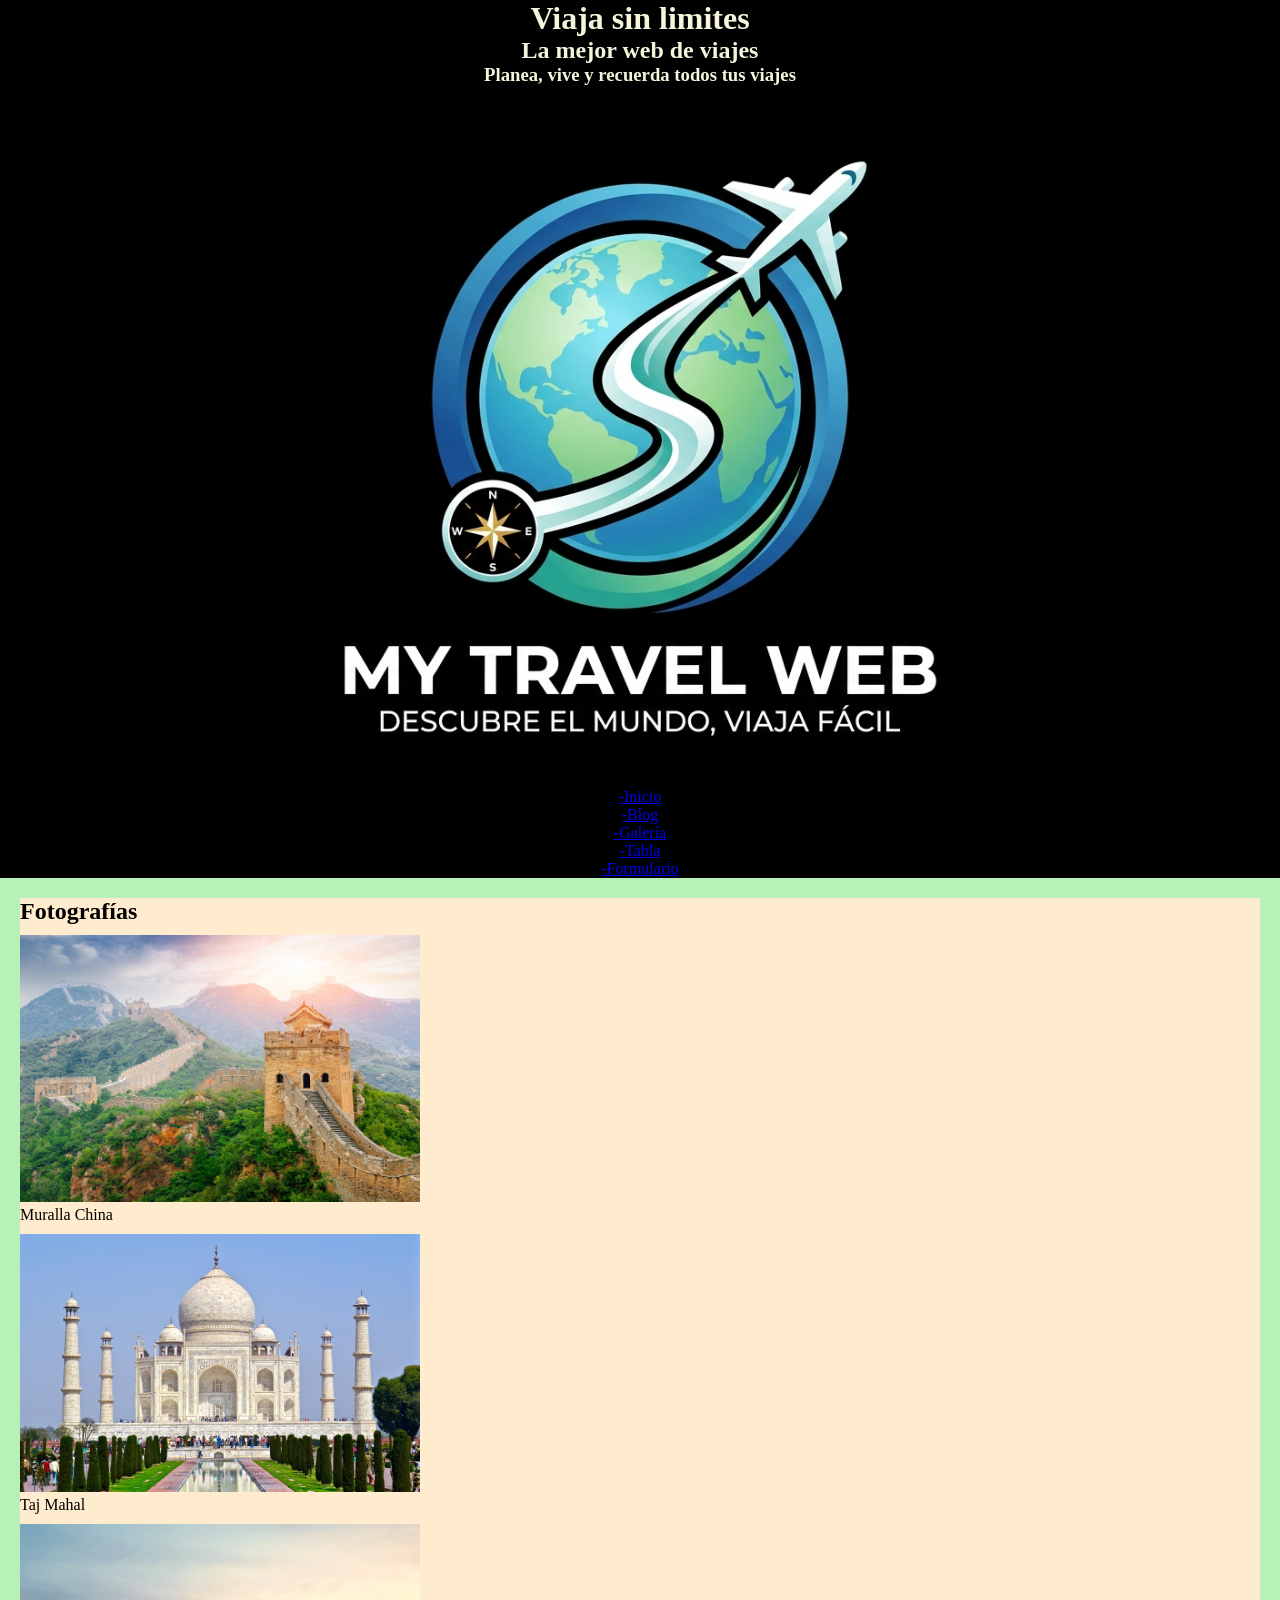
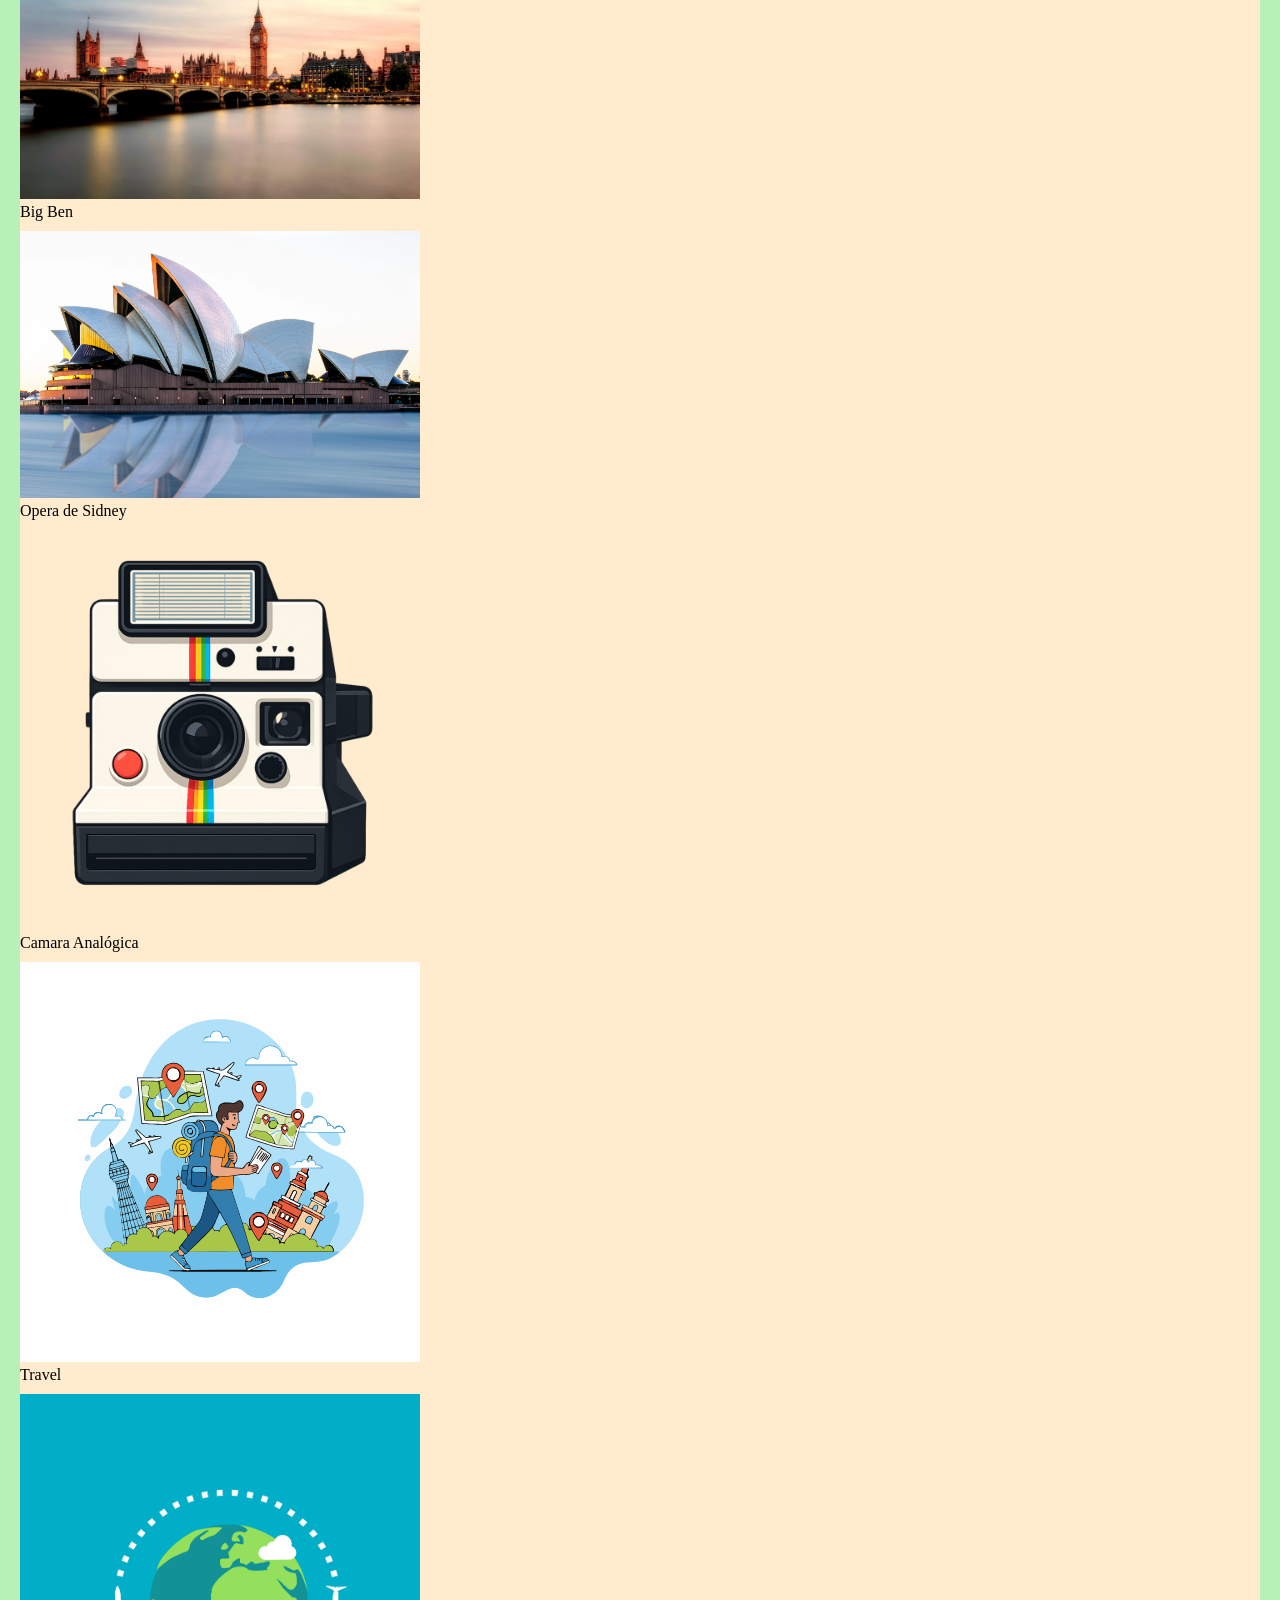
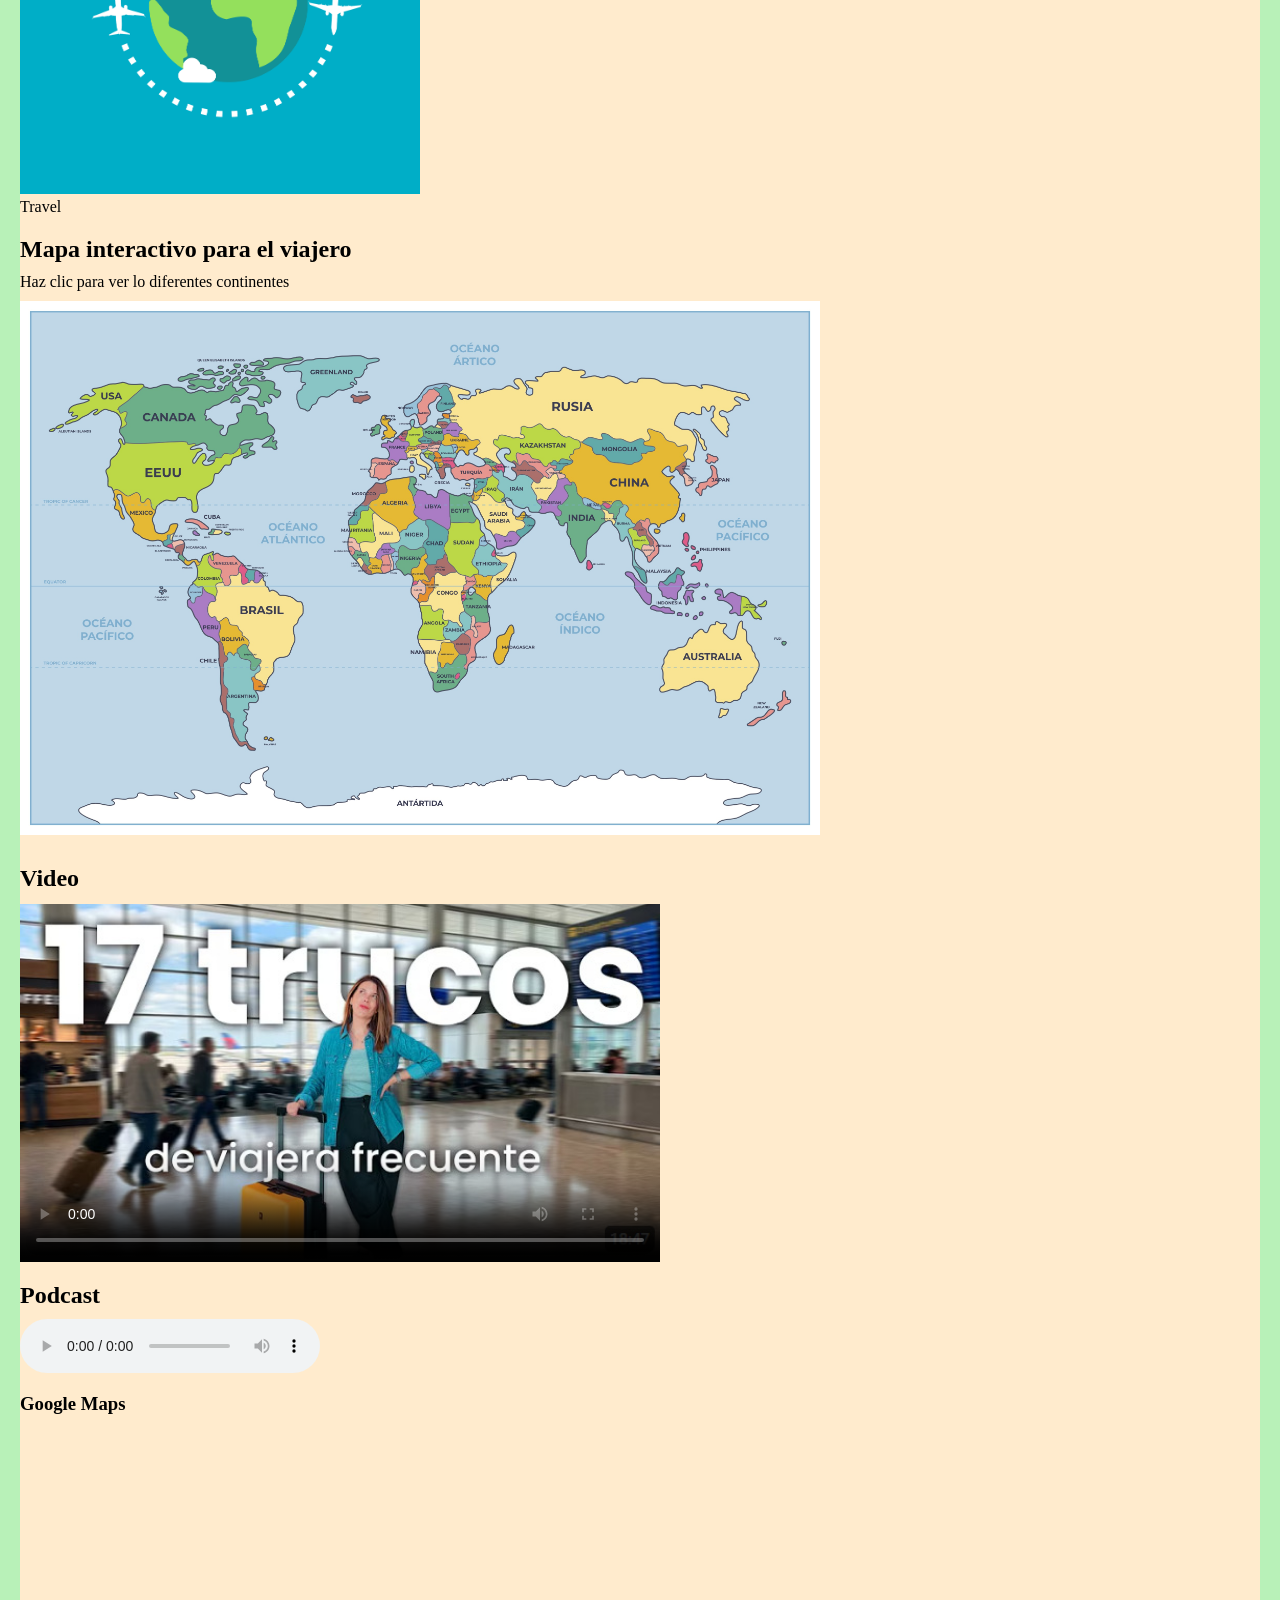
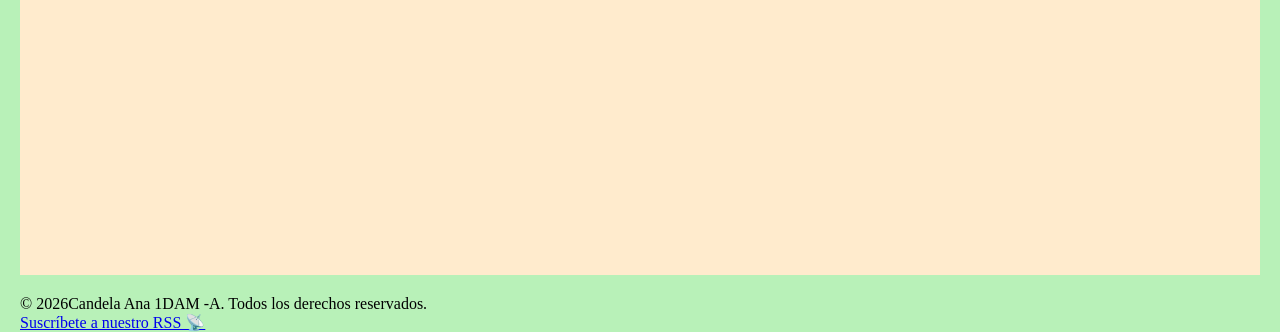
<file: galeria.html>
<!DOCTYPE html>
<html lang="es">

<head>
    <meta charset="UTF-8">
    <meta name="viewport" content="width=device-width, initial-scale=1.0">
    <link rel="stylesheet" href="css/estilos.css">
    <link rel="icon" type="image/svg+xml" href="img/favicon.png">
    <title>myTravelWeb</title>
</head>

<body>

    <header>
        <h1> Viaja sin limites </h1>
        <h2> La <strong> mejor </strong> web de viajes </h2>
        <h3> Planea, vive y recuerda todos tus viajes</h3>
        <img src="img/logotipo.jpg" alt="Logotipo de mi sitio web">
        <nav>
            <!-- No quiero que se vea tipo tabla, sino en linea, uno detrás de otro-->
            <ul>
                <li><a href="index.html" title="Inicio"> -Inicio </a></li>
                <li><a href="blog.html" title="Leer artículos del Blog"> -Blog </a></li>
                <li><a href="galeria.html" title="Ver fotos de la galeria ">-Galería </a></li>
                <li><a href="tabla.html" title="Consultar datos ">-Tabla </a></li>
                <li><a href="formulario.html" title="Rellena tu formulario">-Formulario </a></li>
            </ul>

        </nav>

    </header>
    <!--Contenido-->
    <main>
        <section>
            <h2> Fotografías </h2>
            <!-- jpg -->
            <figure>
                <img src="img/murallachina.jpg" alt="la gran muralla China" title="Fotografía de la Gran Muralla China"
                    width="400" height="300" loading="lazy">
                <figcaption> Muralla China</figcaption>
            </figure>
            <figure>
                <img src="img/tajmahal.jpg" alt="el Taj Mahal" title="Fotografía del Taj Mahal" width="400" height="300"
                    loading="lazy">
                <figcaption> Taj Mahal</figcaption>
            </figure>
            <!-- webp-->
            <figure>
                <img src="img/bigben.webp" alt="imagen del big ben" title="Fotografía del Big Ben" width="400"
                    height="300" loading="lazy">
                <figcaption> Big Ben</figcaption>
            </figure>
            <figure>
                <img src="img/operasidney.webp" alt="la opera de Sidney" title="Fotografía de la Opera de Sidney"
                    width="400" height="300" loading="lazy">
                <figcaption> Opera de Sidney</figcaption>
            </figure>
            <!-- png -->
            <figure>
                <img src="img/camara.png" alt="camara analogica" title="Fotografía de una camara analogica" width="400"
                    height="300" loading="lazy">
                <figcaption> Camara Analógica</figcaption>
            </figure>
            <!-- svg -->
            <figure>
                <img src="img/travel.svg" alt="" title="Imagen animada" width="400" height="300" loading="lazy">
                <figcaption> Travel</figcaption>
            </figure>
            <!-- gif-->
            <figure>
                <img src="img/trevel.gif" alt="" title="gif mundo" width="400" height="300" loading="lazy">
                <figcaption> Travel</figcaption>
            </figure>

        </section>
        <!-- Mapa-->
        <section>
            <h2> Mapa interactivo para el viajero</h2>
            <p> Haz clic para ver lo diferentes continentes</p>
            <img src="img/mapamundi.jpg" alt="mapa del mundo interactivo" title="Mapa interactivo" usemap="#mapa-mundi"
                width="800" height="400">

            <map name="mapa-mundi">
                <area shape="rect" coords=" 50,50,250,200" href="#" alt="America" title="Ir a la seccion America">
                <area shape="circle" coords="400,200,60" href="#" alt="Europa" title=" Ir a la seccion Europa">
                <area shape="poly" coords=" 550, 100, 700, 250, 550, 250" href="#" alt="Asia"
                    title=" Ir a la seccion Asia">

            </map>

        </section>

        <section>
            <h2> Video </h2>
            <video controls poster="img/portadavideo.jpg" title="Video trucos" width="640" height="360">
                <source src="video/video.mp4" type="video/mp4">
                <!--Subtitulos?-->
            </video>
        </section>
        <section>
            <h2>Podcast</h2>
            <audio controls title="Audio">
                <source src="#" type="audio">

            </audio>
        </section>
        <section>
            <h3>Google Maps</h3>
            <!-- Repasar mirar-->
            <iframe width="600" height="450" title="Mapa de Google Maps de nuestra agencia"
                src="https://www.google.com/maps/embed?pb=!1m18!1m12!1m3!1d180589.70807113056!2d-16.956615999389587!3d32.749741775270294!2m3!1f0!2f0!3f0!3m2!1i1024!2i768!4f13.1!3m3!1m2!1s0xc5fe9a0f8f92eef%3A0xc77e56774ba5e6f!2sMadeira%2C%20Portugal!5e0!3m2!1ses!2ses!4v1794395022746!5m2!1ses!2ses"
                style="border:0;" allowfullscreen="" loading="lazy"
                referrerpolicy="strict-origin-when-cross-origin">
            </iframe>
        </section>


    </main>

    <footer>
        <p>&copy; <time datetime="2026">2026</time>Candela Ana 1DAM -A. Todos los derechos reservados.</p>
        <p>
            <a href="rss.xml" target="_blank" title="Mira el rss">Suscríbete a nuestro RSS 📡</a>
        </p>
    </footer>

</body>

</html>
</file>
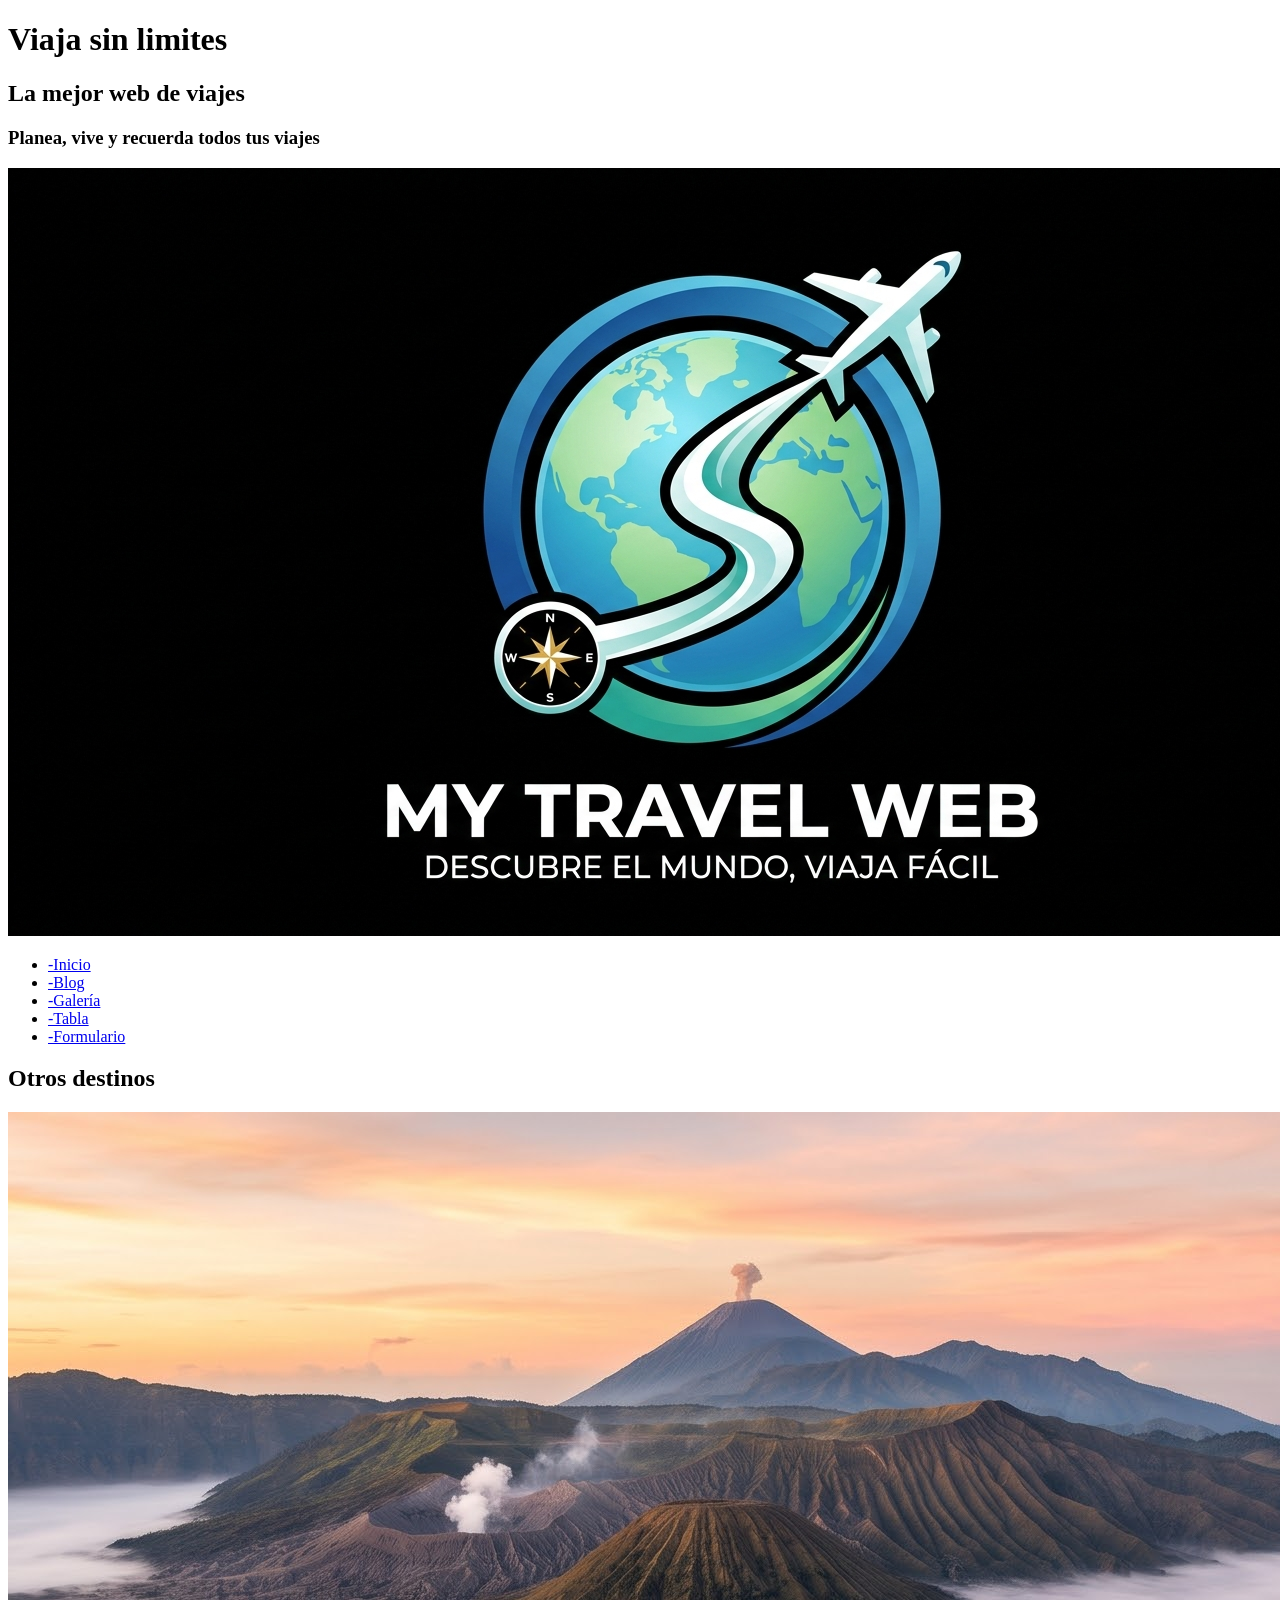
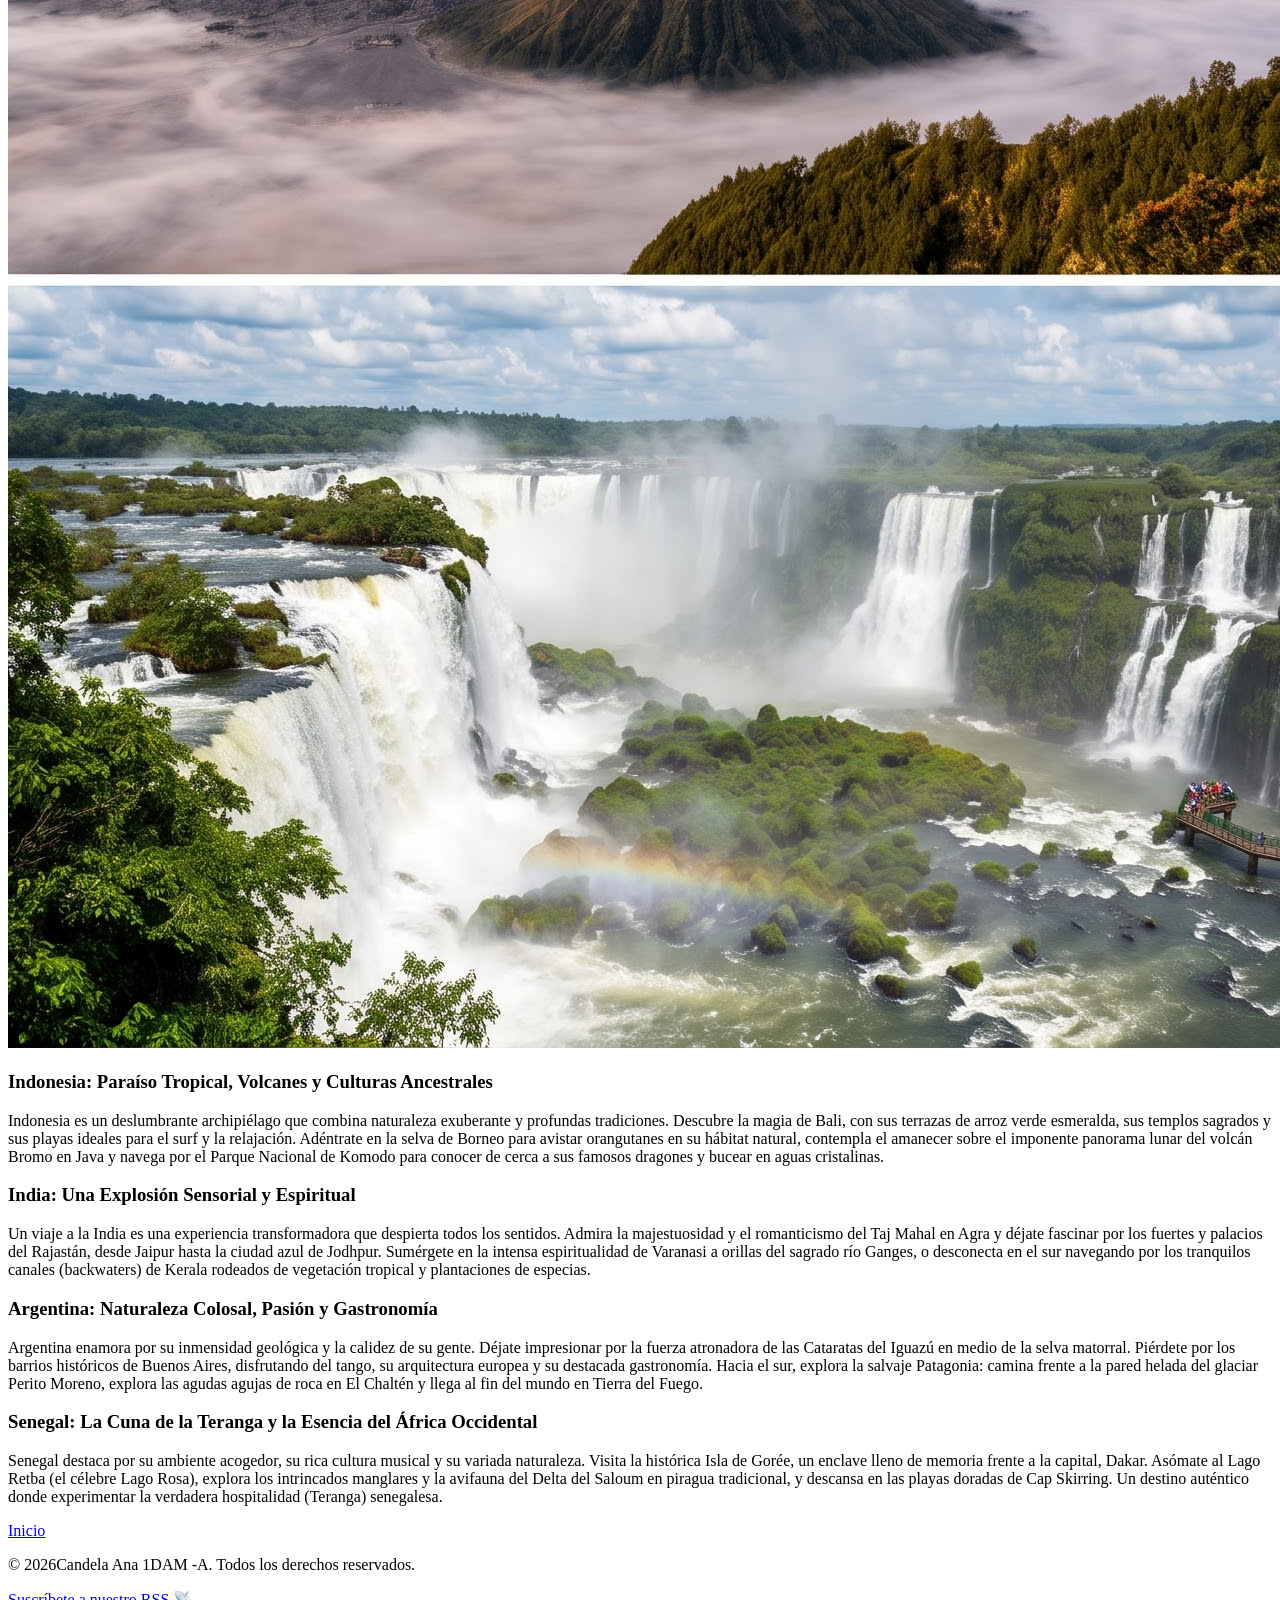
<file: otrosdestinos.html>
<!DOCTYPE html>
<html lang="es">

<head>
    <meta charset="UTF-8">
    <meta name="viewport" content="width=device-width, initial-scale=1.0">
    <title>myTravelWeb</title>
</head>

<body>
    <header>
        <h1> Viaja sin limites </h1>
        <h2> La <strong> mejor </strong> web de viajes </h2>
        <h3> Planea, vive y recuerda todos tus viajes</h3>
        <img src="img/logotipo.jpg" alt="Logotipo de mi sitio web">
        <nav>
            <!-- No quiero que se vea tipo tabla, sino en linea, uno detrás de otro-->
            <ul>
                <li><a href="index.html" title="Inicio"> -Inicio </a></li>
                <li><a href="blog.html" title="Leer artículos del Blog"> -Blog </a></li>
                <li><a href="galeria.html" title="Ver fotos de la galeria ">-Galería </a></li>
                <li><a href="tabla.html" title="Consultar datos ">-Tabla </a></li>
                <li><a href="formulario.html" title="Rellena tu formulario">-Formulario </a></li>
            </ul>

        </nav>

    </header>
    <h2> Otros destinos </h2>
    <img src="img/otrosdestinos.jpg" class="imagen-ajustada">

    <h3>Indonesia: Paraíso Tropical, Volcanes y Culturas Ancestrales</h3>
    <p>Indonesia es un deslumbrante archipiélago que combina naturaleza exuberante y profundas tradiciones.
        Descubre la magia de Bali, con sus terrazas de arroz verde esmeralda, sus templos sagrados y
        sus playas ideales para el surf y la relajación. Adéntrate en la selva de Borneo para avistar
        orangutanes en su hábitat natural, contempla el amanecer sobre el imponente panorama lunar
        del volcán Bromo en Java y navega por el Parque Nacional de Komodo para conocer de cerca a sus
        famosos dragones y bucear en aguas cristalinas.
    </p>
    <h3>India: Una Explosión Sensorial y Espiritual</h3>
    <p>
        Un viaje a la India es una experiencia transformadora que despierta todos los sentidos.
        Admira la majestuosidad y el romanticismo del Taj Mahal en Agra y déjate fascinar por los
        fuertes y palacios del Rajastán, desde Jaipur hasta la ciudad azul de Jodhpur.
        Sumérgete en la intensa espiritualidad de Varanasi a orillas del sagrado río Ganges,
        o desconecta en el sur navegando por los tranquilos canales (backwaters) de Kerala rodeados
        de vegetación tropical y plantaciones de especias.
    </p>
    <h3> Argentina: Naturaleza Colosal, Pasión y Gastronomía </h3>
    <P>
        Argentina enamora por su inmensidad geológica y la calidez de su gente. Déjate impresionar por la
        fuerza atronadora de las Cataratas del Iguazú en medio de la selva matorral. Piérdete por los barrios
        históricos de Buenos Aires, disfrutando del tango, su arquitectura europea y su destacada gastronomía.
        Hacia el sur, explora la salvaje Patagonia: camina frente a la pared helada del glaciar Perito Moreno,
        explora las agudas agujas de roca en El Chaltén y llega al fin del mundo en Tierra del Fuego.
    </P>
    <h3>Senegal: La Cuna de la Teranga y la Esencia del África Occidental</h3>
    <P>
        Senegal destaca por su ambiente acogedor, su rica cultura musical y su variada naturaleza.
        Visita la histórica Isla de Gorée, un enclave lleno de memoria frente a la capital, Dakar.
        Asómate al Lago Retba (el célebre Lago Rosa), explora los intrincados manglares y la avifauna
        del Delta del Saloum en piragua tradicional, y descansa en las playas doradas de Cap Skirring.
        Un destino auténtico donde experimentar la verdadera hospitalidad (Teranga) senegalesa.
    </P>

    <nav>
        <a href="index.html" title="Inicio"> Inicio </a>
    </nav>
    <footer>
        <p>&copy; <time datetime="2026">2026</time>Candela Ana 1DAM -A. Todos los derechos reservados.</p>
        <p>
            <a href="rss.xml" target="_blank" title="Mira el rss">Suscríbete a nuestro RSS 📡</a>
        </p>
    </footer>
</body>

</html>
</file>
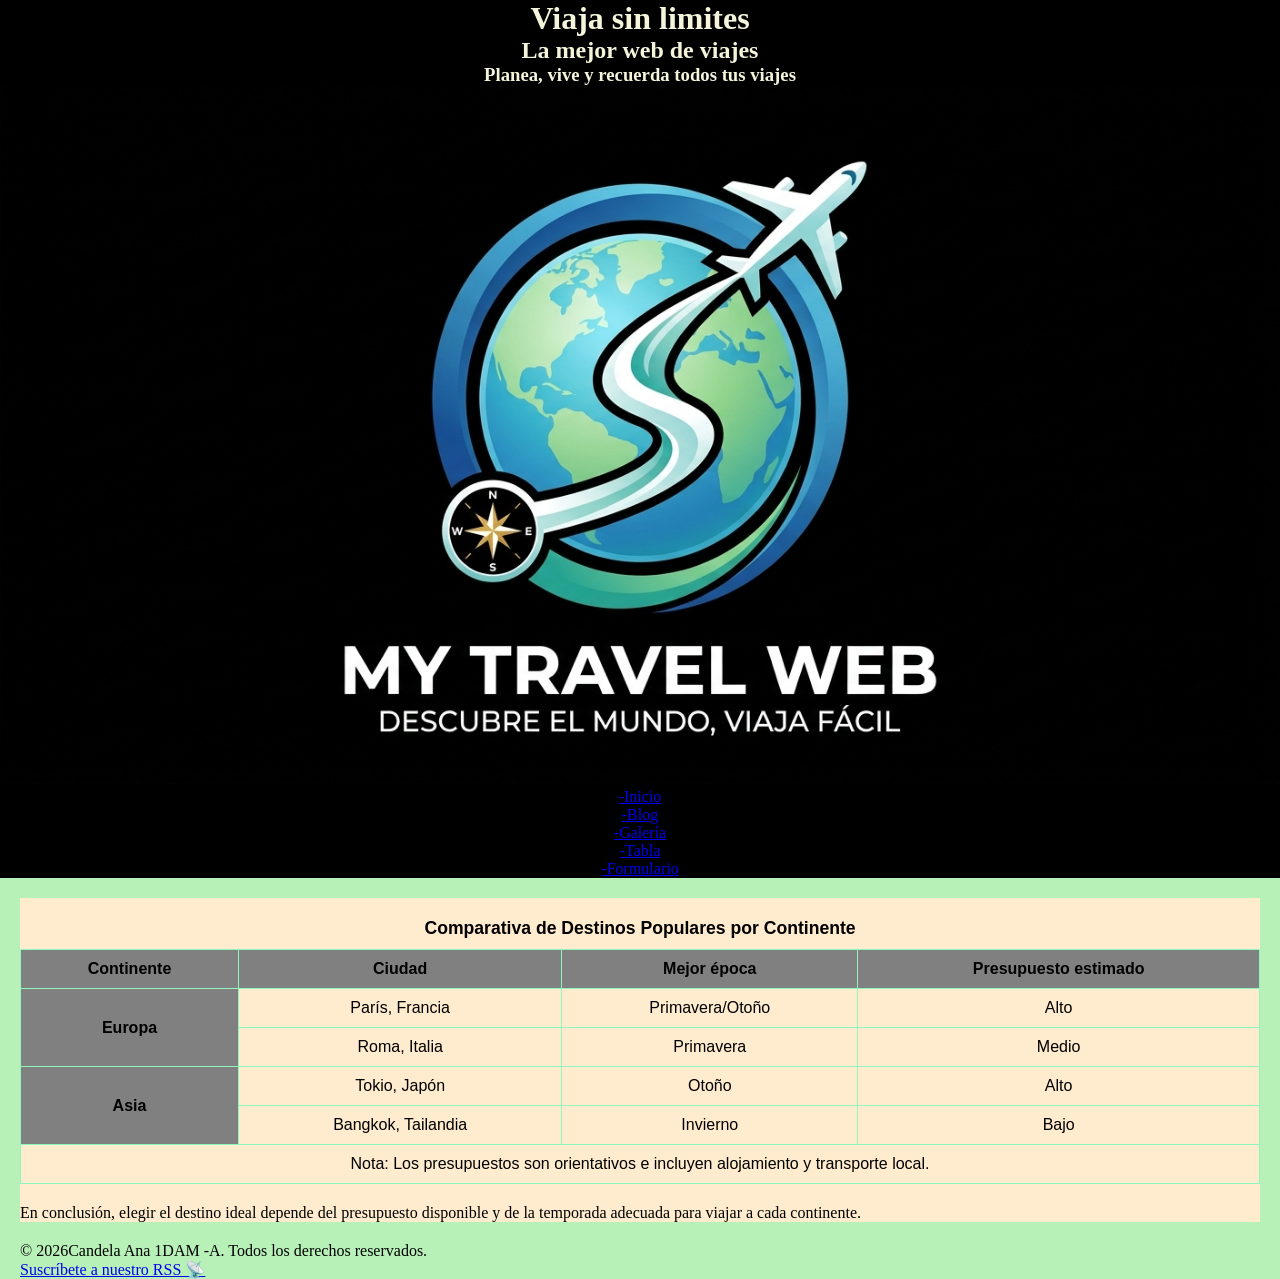
<file: tabla.html>
<!DOCTYPE html>
<html lang="es">

<head>
    <meta charset="UTF-8">
    <meta name="viewport" content="width=device-width, initial-scale=1.0">
    <link rel="stylesheet" href="css/estilos.css">
    <link rel="icon" type="image/svg+xml" href="img/favicon.png">
    <title>myTravelWeb</title>
</head>

<body>

    <header>
        <h1> Viaja sin limites </h1>
        <h2> La <strong> mejor </strong> web de viajes </h2>
        <h3> Planea, vive y recuerda todos tus viajes</h3>
        <img src="img/logotipo.jpg" alt="Logotipo de mi sitio web">
        <nav>
            <!-- No quiero que se vea tipo tabla, sino en linea, uno detrás de otro-->
            <ul>
                <li><a href="index.html" title="Inicio"> -Inicio </a></li>
                <li><a href="blog.html" title="Leer artículos del Blog"> -Blog </a></li>
                <li><a href="galeria.html" title="Ver fotos de la galeria ">-Galería </a></li>
                <li><a href="tabla.html" title="Consultar datos ">-Tabla </a></li>
                <li><a href="formulario.html" title="Rellena tu formulario">-Formulario </a></li>
            </ul>

        </nav>

    </header>
    <!--Contenido-->
    <main>
        <table>
            <caption> Comparativa de Destinos Populares por Continente</caption>
            <!--Cabecera-->
            <thead>
                <tr>
                    <th scope="col"> Continente</th>
                    <th scope="col"> Ciudad</th>
                    <th scope="col"> Mejor época </th>
                    <th scope="col"> Presupuesto estimado</th>
                </tr>
            </thead>
            <!-- Cuerpo-->
            <tbody>
                <tr>
                    <th scope="row" rowspan="2"> Europa</th>
                    <td>París, Francia</td>
                    <td>Primavera/Otoño</td>
                    <td>Alto</td>
                </tr>
                <tr>
                    <td>Roma, Italia</td>
                    <td>Primavera</td>
                    <td>Medio</td>
                </tr>
                <tr>
                    <th scope="row" rowspan="2"> Asia</th>
                    <td>Tokio, Japón</td>
                    <td>Otoño</td>
                    <td>Alto</td>
                </tr>
                <tr>
                    <td>Bangkok, Tailandia</td>
                    <td>Invierno</td>
                    <td>Bajo</td>
                </tr>
            </tbody>

            <tfoot>
                <tr>
                    <td colspan="4"> Nota: Los presupuestos son orientativos e incluyen alojamiento y transporte local.
                    </td>
                </tr>
            </tfoot>

        </table>

        <p>
            En conclusión, elegir el destino ideal depende del presupuesto disponible y
            de la temporada adecuada para viajar a cada continente.
        </p>

    </main>

    <footer>
        <p>&copy; <time datetime="2026">2026</time>Candela Ana 1DAM -A. Todos los derechos reservados.</p>
        <p>
            <a href="rss.xml" target="_blank" title="Mira el rss">Suscríbete a nuestro RSS 📡</a>
        </p>
    </footer>

</body>

</html>
</file>
<file: css/estilos.css>
*{
    margin: 0;
    padding: 0;
    box-sizing: border-box;

}
head{
background: black;
color: antiquewhite;
}
body{
    background: rgb(184, 241, 184);

}
header{
    text-align: center;
    background: black;
    color: beige;
}
main{
    display: flex;
    flex-direction: column;
    gap: 20px;
    margin: 20px ;
    background: blanchedalmond;
}
section{
    display: flex;
    flex-direction: column;
    gap: 10px;
}
aside{
    background: rgb(157, 213, 240);
    margin: 20px;
}
footer{
    margin-left: 20px;
}
table{
    width: 100%;
    border-collapse: collapse;
    margin-top: 20px;
    font-family: Arial, Helvetica, sans-serif;
}
th, td {
    border: 1px solid #8ef7bd;
    padding: 10px;
    text-align: center;

} 
th{
    background-color:gray;

}
caption{
    font-weight: bold;
    margin-bottom: 10px;
    font-size: 1.1em;
}
img{
    max-width: 100%;
    height: auto ;
}
.imagen-ajustada {
    width: 100%;
    max-width: 800px; 
    height: auto;
}
</file>
